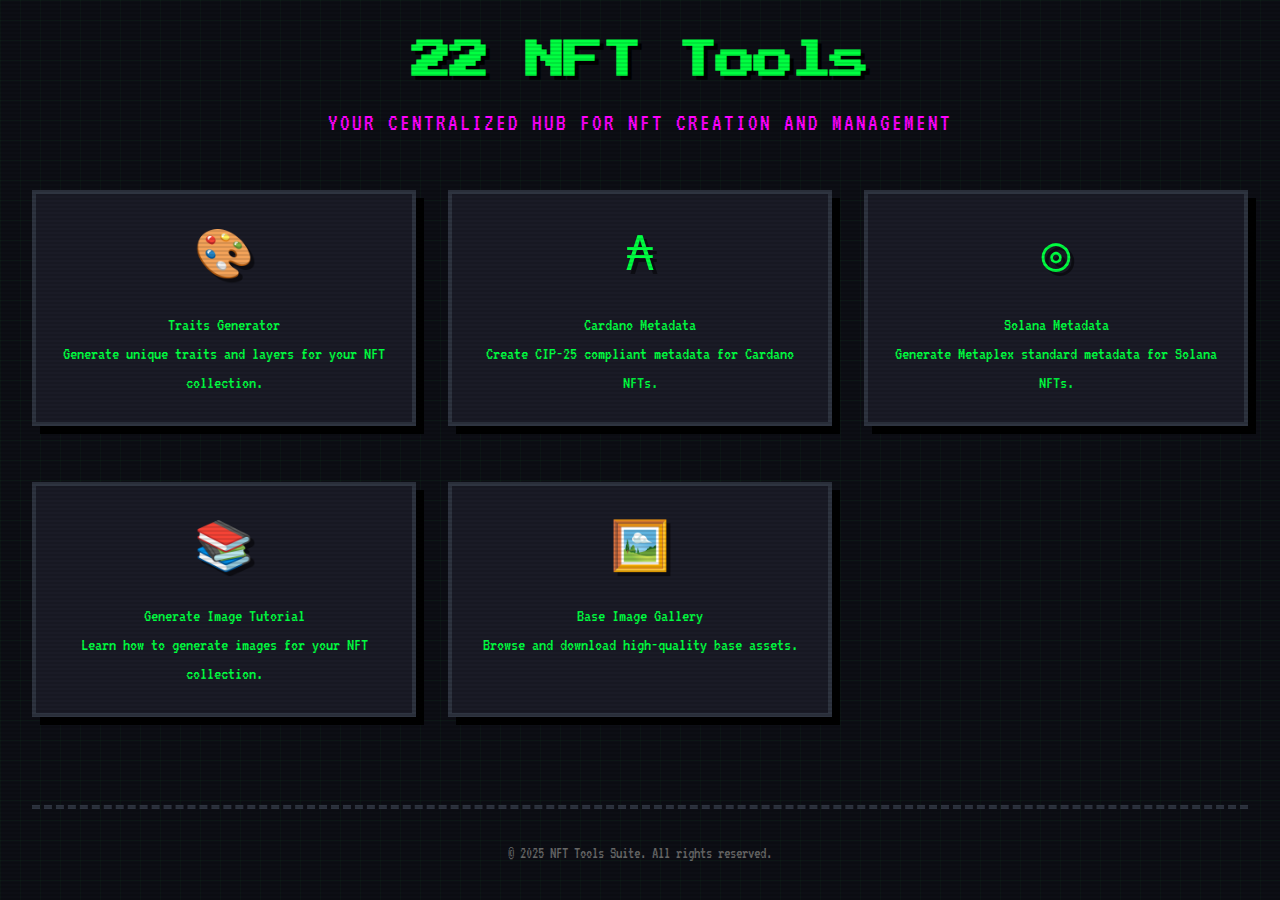
<file: index.html>
<!DOCTYPE html>
<html lang="en">

<head>
    <meta charset="UTF-8">
    <meta name="viewport" content="width=device-width, initial-scale=1.0">
    <title>NFT Tools Hub</title>
    <link rel="stylesheet" href="home.css">
    <link rel="preconnect" href="https://fonts.googleapis.com">
    <link rel="preconnect" href="https://fonts.gstatic.com" crossorigin>
    <link href="https://fonts.googleapis.com/css2?family=Press+Start+2P&family=VT323&display=swap" rel="stylesheet">
</head>

<body>
    <div class="scanlines"></div>
    <div class="container">
        <h1>22 NFT Tools</h1>
        <p class="subtitle">Your centralized hub for NFT creation and management</p>

        <div class="tools-grid">
            <a href="traitsgenerator/index.html" class="tool-card">
                <div class="tool-icon">🎨</div>
                <div class="tool-title">Traits Generator</div>
                <div class="tool-desc">Generate unique traits and layers for your NFT collection.</div>
            </a>

            <a href="metadatagenerator/Cardano/index.html" class="tool-card">
                <div class="tool-icon">₳</div>
                <div class="tool-title">Cardano Metadata</div>
                <div class="tool-desc">Create CIP-25 compliant metadata for Cardano NFTs.</div>
            </a>

            <a href="metadatagenerator/Solana/index.html" class="tool-card">
                <div class="tool-icon">◎</div>
                <div class="tool-title">Solana Metadata</div>
                <div class="tool-desc">Generate Metaplex standard metadata for Solana NFTs.</div>
            </a>

            <a href="generate_image_tutorial.html" class="tool-card">
                <div class="tool-icon">📚</div>
                <div class="tool-title">Generate Image Tutorial</div>
                <div class="tool-desc">Learn how to generate images for your NFT collection.</div>
            </a>

            <a href="baseimage/index.html" class="tool-card">
                <div class="tool-icon">🖼️</div>
                <div class="tool-title">Base Image Gallery</div>
                <div class="tool-desc">Browse and download high-quality base assets.</div>
            </a>
        </div>

        <footer>
            &copy; 2025 NFT Tools Suite. All rights reserved.
        </footer>
    </div>
</body>

</html>
</file>
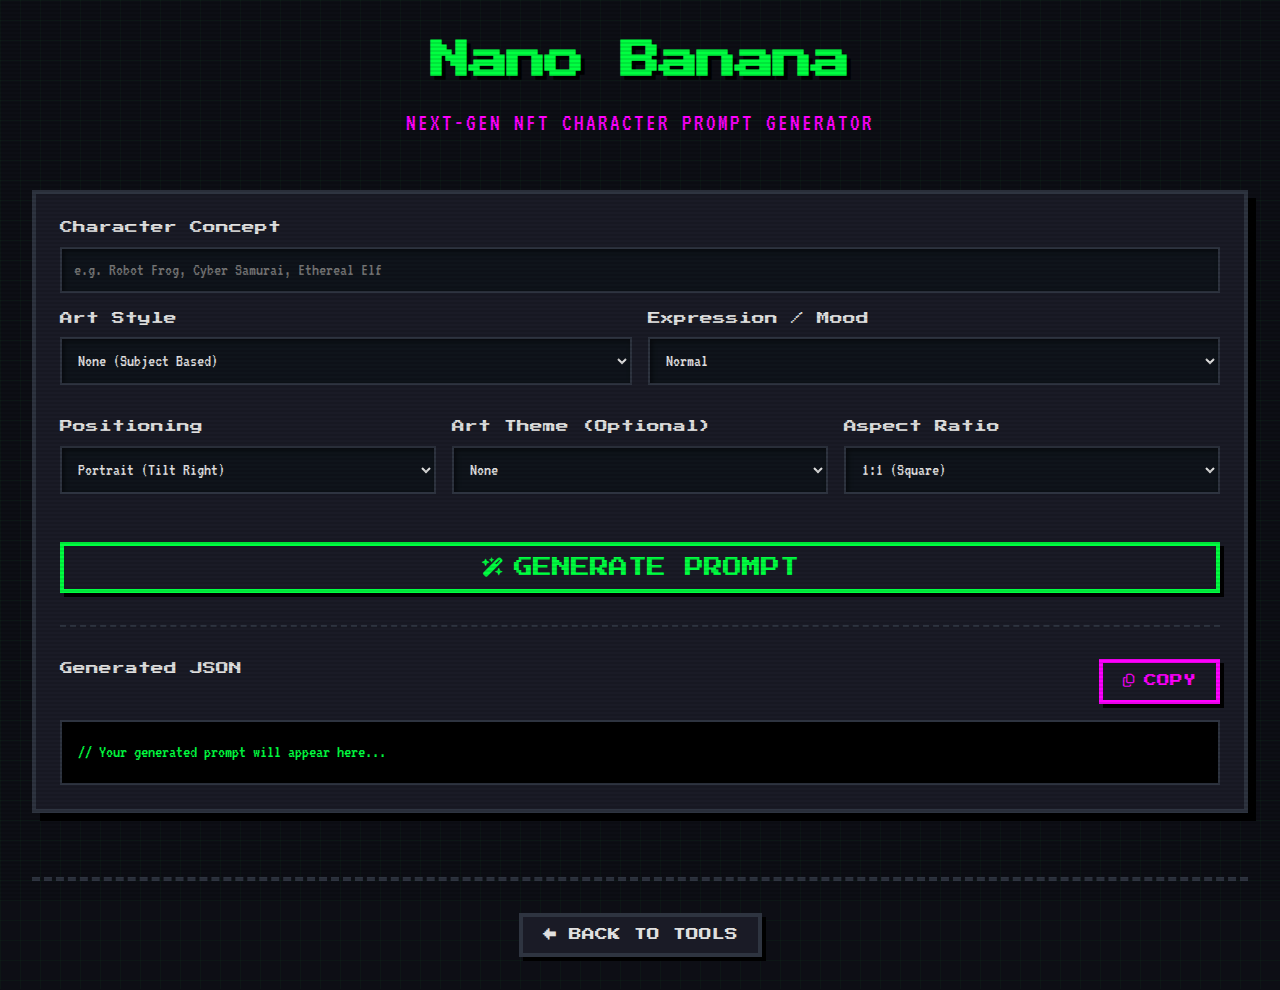
<file: baseprompt/index.html>
<!DOCTYPE html>
<html lang="en">

<head>
    <meta charset="UTF-8">
    <meta name="viewport" content="width=device-width, initial-scale=1.0">
    <title>Nano Banana | NFT Prompt Generator</title>
    <!-- Google Fonts -->
    <link rel="preconnect" href="https://fonts.googleapis.com">
    <link rel="preconnect" href="https://fonts.gstatic.com" crossorigin>
    <link href="https://fonts.googleapis.com/css2?family=Press+Start+2P&family=VT323&display=swap" rel="stylesheet">
    <!-- Font Awesome -->
    <link rel="stylesheet" href="https://cdnjs.cloudflare.com/ajax/libs/font-awesome/6.4.0/css/all.min.css">
    <link rel="stylesheet" href="../home.css">
</head>

<body>
    <div class="scanlines"></div>

    <main class="container">
        <header style="text-align: center; margin-bottom: 2rem;">
            <h1>Nano Banana</h1>
            <p class="subtitle">Next-Gen NFT Character Prompt Generator</p>
        </header>

        <div class="card">
            <div class="input-section">
                <div class="form-group">
                    <label for="character">Character Concept</label>
                    <input type="text" id="character" placeholder="e.g. Robot Frog, Cyber Samurai, Ethereal Elf"
                        autocomplete="off">
                </div>

                <div class="panels" style="grid-template-columns: 1fr 1fr; gap: 1rem; display: grid;">
                    <div class="form-group">
                        <label for="artStyle">Art Style</label>
                        <select id="artStyle">
                            <option value="none">None (Subject Based)</option>
                            <option value="90s-anime">90s Anime Aesthetic</option>
                            <option value="cyberpunk">Cyberpunk Realism</option>
                            <option value="synthwave">Synthwave Retro</option>
                            <option value="pixel-8bit">8-Bit Pixel Art</option>
                            <option value="pixel-16bit">16-Bit Pixel Art</option>
                            <option value="pixel-32bit">32-Bit Pixel Art</option>
                            <option value="kids-drawing">Kids Drawing</option>
                            <option value="3d-render">3D Clay Render</option>
                            <option value="oil-painting">Classical Oil Painting</option>
                            <option value="vaporwave">Vaporwave Glitch</option>
                            <option value="graffiti">Graffiti / Street Art</option>
                            <option value="watercolor">Watercolor</option>
                            <option value="low-poly">Low Poly 3D</option>
                            <option value="sticker">Sticker Art</option>
                            <option value="flat-vector">Flat Vector Illustration</option>
                            <option value="psychedelic">Psychedelic / Trippy</option>
                            <option value="ukiyo-e">Ukiyo-e Woodblock</option>
                            <option value="gothic">Gothic Dark Fantasy</option>
                            <option value="pop-art">Pop Art</option>
                            <option value="chibi">Chibi / Kawaii</option>
                            <option value="sketch">Rough Pencil Sketch</option>
                            <option value="noir">Film Noir</option>
                        </select>
                    </div>

                    <div class="form-group">
                        <label for="mood">Expression / Mood</label>
                        <select id="mood">
                            <option value="normal" selected>Normal</option>
                            <option value="confident and badass">Confident & Badass</option>
                            <option value="stoic and serious">Stoic & Serious</option>
                            <option value="happy and energetic">Happy & Energetic</option>
                            <option value="mysterious and shadowed">Mysterious & Shadowed</option>
                            <option value="angry and fierce">Angry & Fierce</option>
                            <option value="melancholic and sad">Melancholic</option>
                            <option value="crazy and chaotic">Chaotic & Crazy</option>
                        </select>
                    </div>
                </div>

                <div class="panels"
                    style="grid-template-columns: 1fr 1fr 1fr; gap: 1rem; display: grid; margin-top: 1rem;">
                    <div class="form-group">
                        <label for="positioning">Positioning</label>
                        <select id="positioning">
                            <option value="portrait slightly tilt to the right">Portrait (Tilt Right)</option>
                            <option value="portrait slightly tilt to the left">Portrait (Tilt Left)</option>
                            <option value="straight front portrait">Straight Front</option>
                            <option value="full body dynamic pose">Full Body Dynamic</option>
                            <option value="close up face">Extreme Close-Up</option>
                        </select>
                    </div>

                    <div class="form-group">
                        <label for="artTheme">Art Theme (Optional)</label>
                        <select id="artTheme">
                            <option value="none">None</option>
                            <option value="doodle">Doodle</option>
                            <option value="zentangle">Zentangle</option>
                            <option value="mandala">Mandala</option>
                            <option value="scribble">Scribble Art</option>
                            <option value="line-drawing">Line Drawing</option>
                        </select>
                    </div>

                    <div class="form-group">
                        <label for="aspectRatio">Aspect Ratio</label>
                        <select id="aspectRatio">
                            <option value="1:1">1:1 (Square)</option>
                            <option value="2:3">2:3 (Portrait)</option>
                            <option value="3:2">3:2 (Landscape)</option>
                            <option value="16:9">16:9 (Wide)</option>
                        </select>
                    </div>
                </div>

                <button id="generateBtn" class="generate-btn" style="width: 100%; margin-top: 2rem; font-size: 1.2rem;">
                    <i class="fa-solid fa-wand-magic-sparkles"></i> Generate Prompt
                </button>
            </div>

            <div class="output-section"
                style="margin-top: 2rem; border-top: 2px dashed var(--border-color); padding-top: 2rem;">
                <div class="output-header" style="display: flex; justify-content: space-between; margin-bottom: 1rem;">
                    <label>Generated JSON</label>
                    <button id="copyBtn" class="btn-secondary" aria-label="Copy to Clipboard">
                        <i class="fa-regular fa-copy"></i> Copy
                    </button>
                </div>
                <div class="code-block-wrapper"
                    style="background: #000; border: 2px solid var(--border-color); padding: 1rem;">
                    <pre><code id="jsonOutput" style="color: var(--accent-color); font-family: 'VT323', monospace;">// Your generated prompt will appear here...</code></pre>
                </div>
            </div>
        </div>

        <footer>
            <a href="../index.html" class="back-btn">&larr; Back to Tools</a>
        </footer>
    </main>

    <script src="script.js"></script>
</body>

</html>
</file>
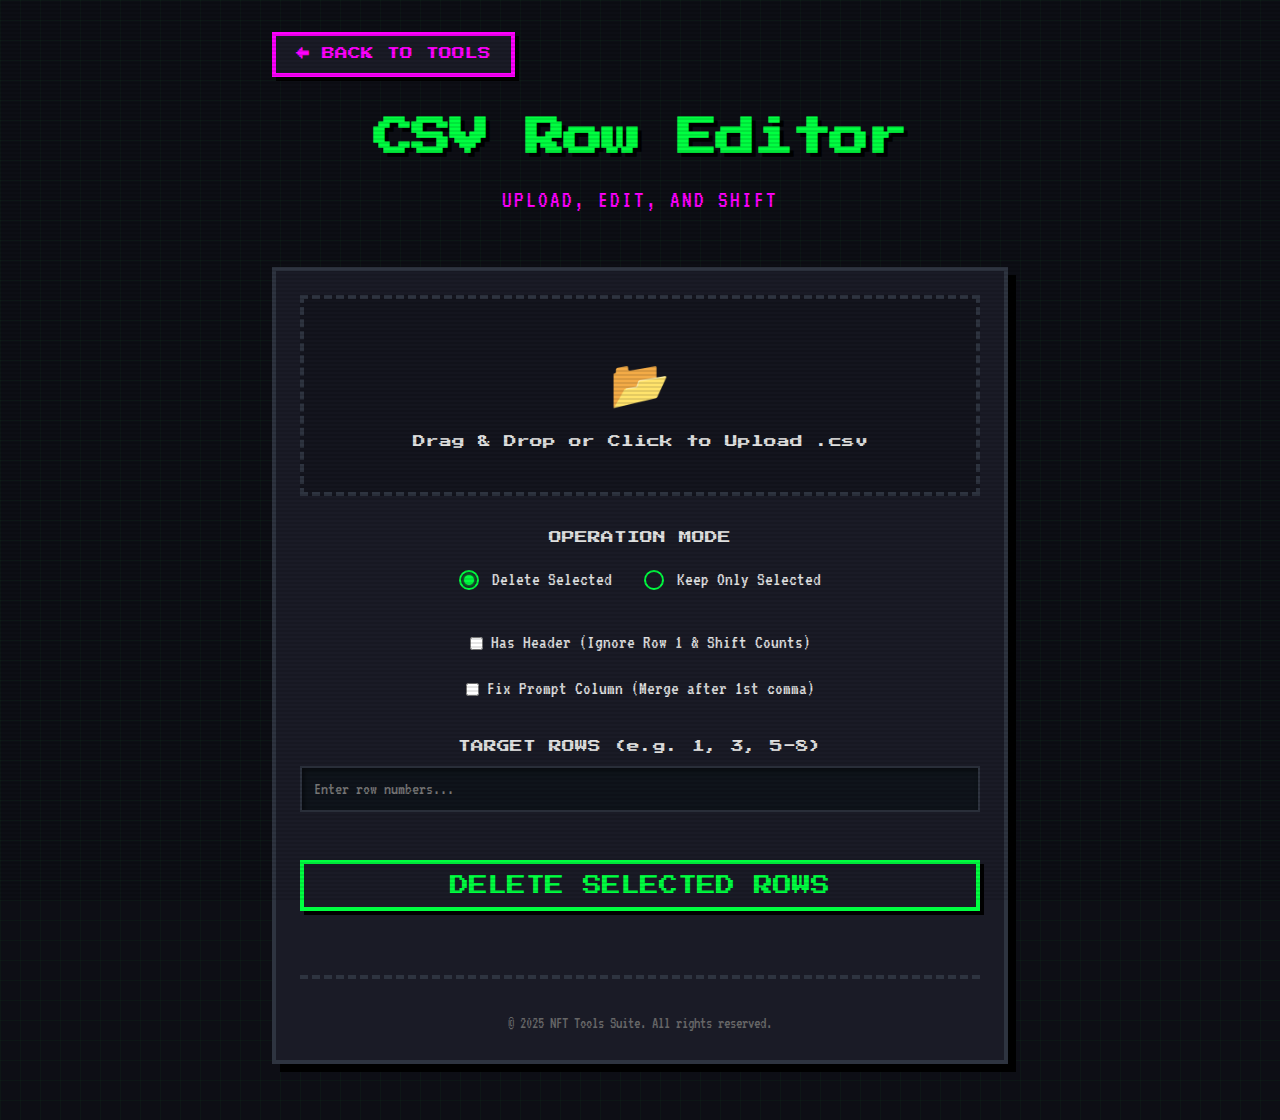
<file: csvdeleter/index.html>
<!DOCTYPE html>
<html lang="en">

<head>
    <meta charset="UTF-8">
    <meta name="viewport" content="width=device-width, initial-scale=1.0">
    <title>CSV Row Deleter Tool</title>
    <link rel="stylesheet" href="../home.css">
    <link rel="preconnect" href="https://fonts.googleapis.com">
    <link rel="preconnect" href="https://fonts.gstatic.com" crossorigin>
    <link href="https://fonts.googleapis.com/css2?family=Press+Start+2P&family=VT323&display=swap" rel="stylesheet">
    <style>
        /* Tool-specific overrides/additions to match theme */
        .tool-container {
            max-width: 800px;
            margin: 0 auto;
        }

        .upload-area {
            border: 4px dashed var(--border-color);
            padding: 40px;
            text-align: center;
            cursor: pointer;
            background: rgba(0, 0, 0, 0.2);
            transition: all 0.2s;
            margin-bottom: 2rem;
        }

        .upload-area:hover,
        .upload-area.dragover {
            border-color: var(--accent-color);
            background: rgba(0, 255, 65, 0.05);
            box-shadow: 0 0 15px rgba(0, 255, 65, 0.1);
        }

        .radio-group {
            display: flex;
            gap: 2rem;
            margin-bottom: 1.5rem;
            justify-content: center;
        }

        .radio-label {
            display: flex;
            align-items: center;
            gap: 0.5rem;
            cursor: pointer;
            font-family: var(--font-body);
            font-size: 1.2rem;
        }

        .radio-label input[type="radio"] {
            appearance: none;
            width: 20px;
            height: 20px;
            border: 2px solid var(--accent-color);
            border-radius: 50%;
            margin-right: 5px;
            position: relative;
            cursor: pointer;
        }

        .radio-label input[type="radio"]:checked::after {
            content: '';
            position: absolute;
            top: 50%;
            left: 50%;
            transform: translate(-50%, -50%);
            width: 10px;
            height: 10px;
            background: var(--accent-color);
            border-radius: 50%;
            box-shadow: 0 0 5px var(--accent-color);
        }

        .error-message {
            color: #ff0055;
            font-family: var(--font-heading);
            font-size: 0.8rem;
            margin-top: 1rem;
            text-align: center;
            text-shadow: 2px 2px 0px #000;
        }

        /* Preview Area Specifics */
        textarea#csvPreview {
            font-family: 'VT323', monospace;
            background: #000;
            color: var(--accent-color);
            border: 2px solid var(--border-color);
            padding: 1rem;
            height: 300px;
            width: 100%;
            font-size: 1.1rem;
            line-height: 1.4;
        }
    </style>
</head>

<body>
    <div class="scanlines"></div>
    <div class="container tool-container">
        <div class="back-link" style="margin-bottom: 2rem;">
            <a href="../index.html" class="btn-secondary">← Back to Tools</a>
        </div>

        <header style="text-align: center; margin-bottom: 3rem;">
            <h1>CSV Row Editor</h1>
            <p class="subtitle">Upload, Edit, and Shift</p>
        </header>

        <div class="card">
            <!-- Upload Section -->
            <div class="input-group">
                <label for="csvFileInput" class="upload-area" id="dropArea">
                    <div style="font-size: 3rem; margin-bottom: 1rem;">📂</div>
                    <span class="file-msg">Drag & Drop or Click to Upload .csv</span>
                    <input type="file" id="csvFileInput" accept=".csv" hidden>
                </label>
            </div>

            <!-- Mode Selection -->
            <div class="input-group mode-selector" style="text-align: center;">
                <label style="margin-bottom: 1rem; display: block;">OPERATION MODE</label>
                <div class="radio-group">
                    <label class="radio-label">
                        <input type="radio" name="deleteMode" value="delete" checked>
                        <span>Delete Selected</span>
                    </label>
                    <label class="radio-label">
                        <input type="radio" name="deleteMode" value="keep">
                        <span>Keep Only Selected</span>
                    </label>
                </div>
                <!-- Options -->
                <div class="input-group" style="text-align: center; margin-bottom: 2rem;">
                    <label class="radio-label" style="justify-content: center; margin-bottom: 1rem;">
                        <input type="checkbox" id="ignoreHeaderCheckbox">
                        <span>Has Header (Ignore Row 1 & Shift Counts)</span>
                    </label>
                    <label class="radio-label" style="justify-content: center;">
                        <input type="checkbox" id="fixPromptCheckbox">
                        <span>Fix Prompt Column (Merge after 1st comma)</span>
                    </label>
                </div>

                <!-- Row Input -->

                <!-- Row Input -->
                <div class="input-group row-selector">
                    <label for="rowNumberInput">TARGET ROWS (e.g. 1, 3, 5-8)</label>
                    <input type="text" id="rowNumberInput" placeholder="Enter row numbers...">
                </div>

                <!-- Action Button -->
                <div class="actions" style="text-align: center; margin-top: 2rem;">
                    <button id="deleteBtn" class="btn-primary" style="width: 100%; font-size: 1.2rem;">
                        PROCESS CSV
                    </button>
                </div>

                <div id="errorMsg" class="error-message" style="display: none;"></div>
            </div>

            <!-- Preview Section -->
            <div class="preview-section" id="previewSection" style="display: none; margin-top: 2rem;">
                <div class="card">
                    <div class="preview-header"
                        style="display: flex; justify-content: space-between; align-items: center; margin-bottom: 1rem;">
                        <h2>Preview Result</h2>
                        <button id="downloadBtn" class="btn-success">Download CSV</button>
                    </div>
                    <textarea id="csvPreview" readonly></textarea>
                </div>
            </div>

            <footer>
                &copy; 2025 NFT Tools Suite. All rights reserved.
            </footer>
        </div>

        <script src="script.js"></script>
</body>

</html>
</file>
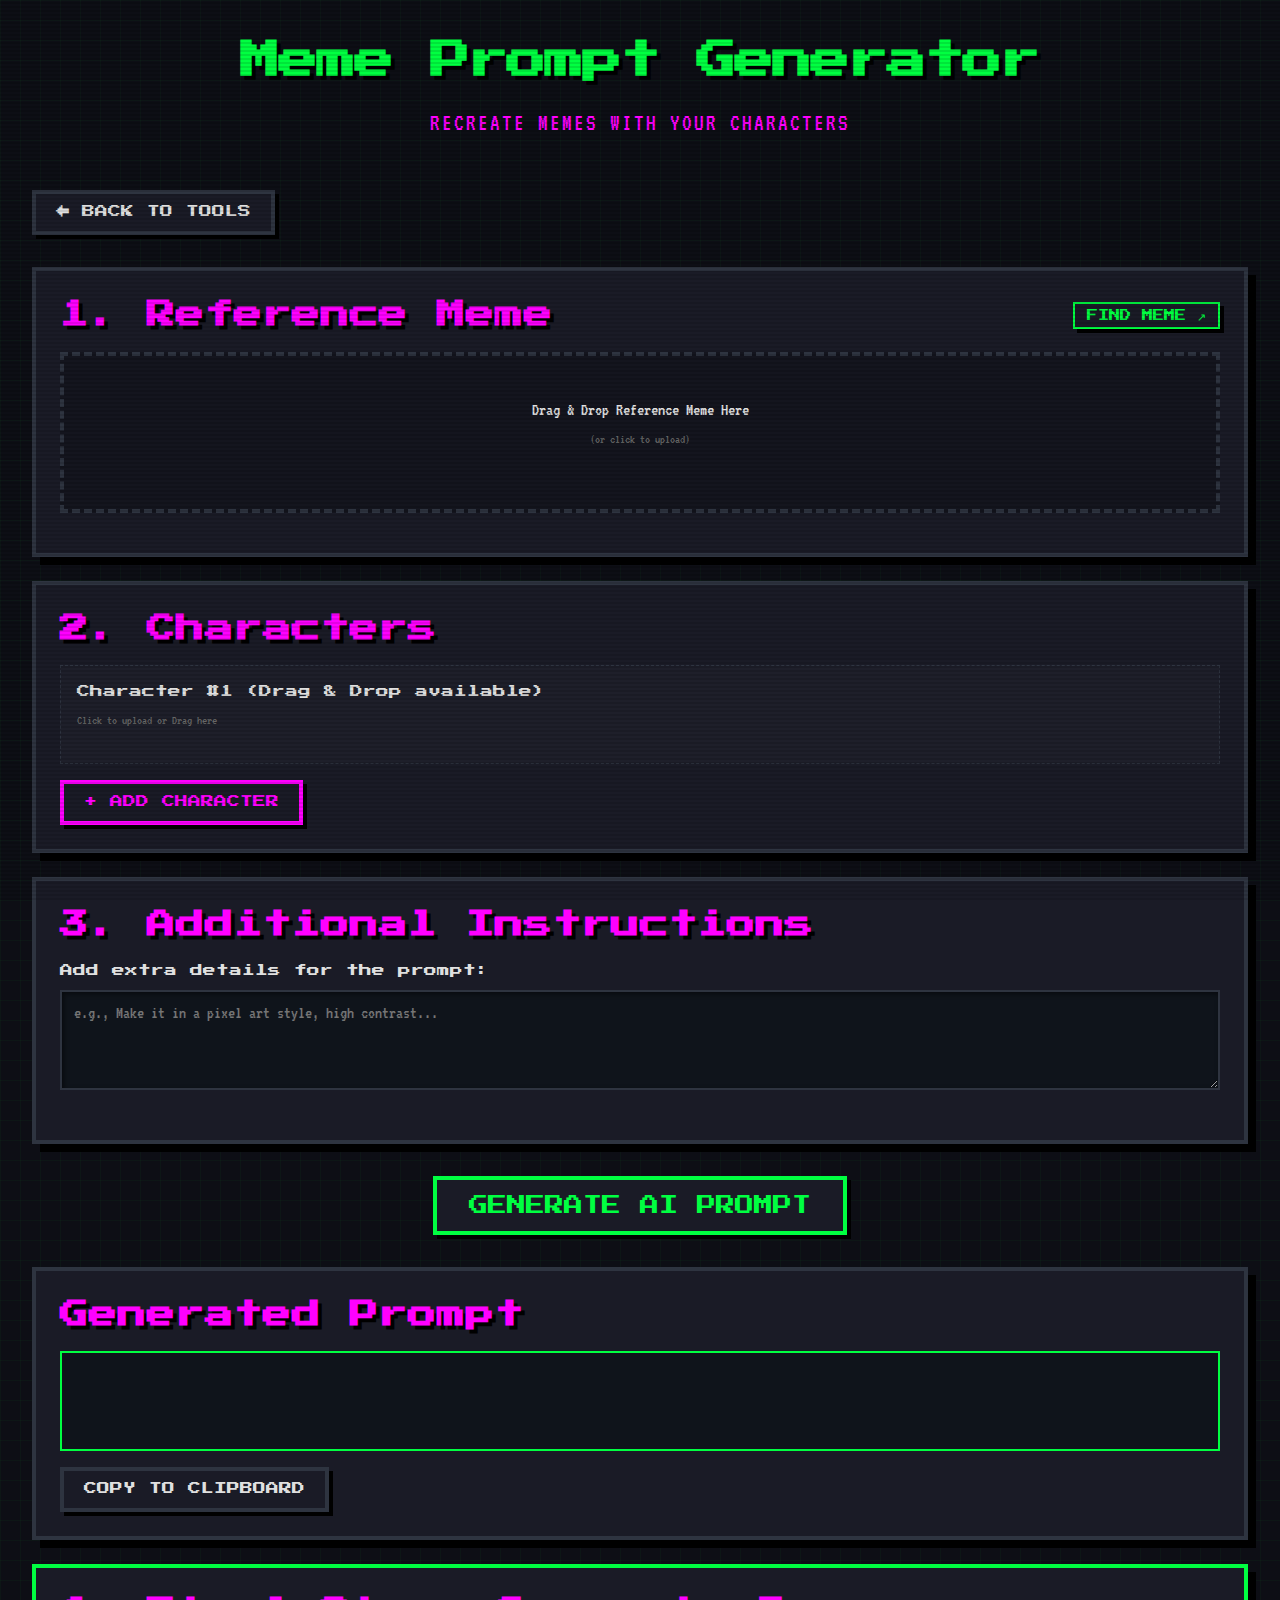
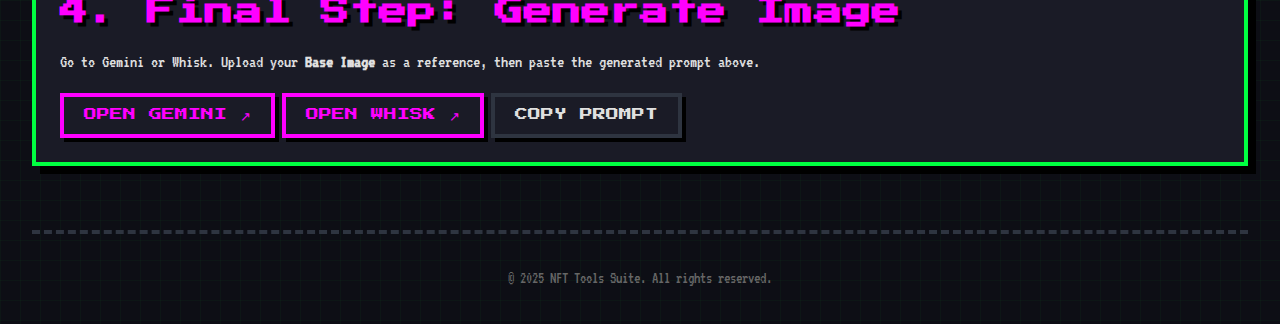
<file: memeimagegenerator/index.html>
<!DOCTYPE html>
<html lang="en">

<head>
    <meta charset="UTF-8">
    <meta name="viewport" content="width=device-width, initial-scale=1.0">
    <title>Meme Prompt Generator - NFT Tools</title>
    <link rel="stylesheet" href="../home.css">
    <link rel="preconnect" href="https://fonts.googleapis.com">
    <link rel="preconnect" href="https://fonts.gstatic.com" crossorigin>
    <link href="https://fonts.googleapis.com/css2?family=Press+Start+2P&family=VT323&display=swap" rel="stylesheet">
    <style>
        .preview-container {
            margin-top: 1rem;
            display: flex;
            flex-wrap: wrap;
            gap: 1rem;
        }

        .preview-box {
            position: relative;
            width: 150px;
            height: 150px;
            border: 2px dashed var(--border-color);
            display: flex;
            align-items: center;
            justify-content: center;
            overflow: hidden;
            background: rgba(0, 0, 0, 0.3);
        }

        .preview-box img {
            max-width: 100%;
            max-height: 100%;
            object-fit: cover;
        }

        .preview-label {
            position: absolute;
            bottom: 0;
            left: 0;
            right: 0;
            background: rgba(0, 0, 0, 0.7);
            color: #fff;
            font-size: 0.7rem;
            padding: 2px;
            text-align: center;
        }

        /* Drag & Drop Styles */
        .upload-area {
            transition: all 0.2s ease;
        }

        .upload-area.drag-over {
            border-color: var(--accent-color);
            background: rgba(0, 255, 65, 0.1);
            transform: scale(1.02);
        }

        .char-input-group {
            margin-bottom: 1rem;
            padding: 1rem;
            border: 1px dashed var(--border-color);
            /* Dashed to imply drop zone */
            background: rgba(255, 255, 255, 0.02);
            position: relative;
            transition: all 0.2s ease;
        }

        .char-input-group.drag-over {
            border-color: var(--secondary-accent);
            background: rgba(255, 0, 255, 0.1);
        }

        .remove-char-btn {
            position: absolute;
            top: 5px;
            right: 5px;
            background: #ff0055;
            color: white;
            border: none;
            cursor: pointer;
            font-size: 0.8rem;
            padding: 2px 6px;
            font-family: var(--font-heading);
            z-index: 10;
        }

        .d-none {
            display: none;
        }

        .result-area {
            background-color: var(--input-bg);
            border: 2px solid var(--accent-color);
            color: var(--accent-color);
            font-family: monospace;
            padding: 1rem;
            min-height: 100px;
            margin-top: 1rem;
            white-space: pre-wrap;
            word-break: break-all;
        }
    </style>
</head>

<body>
    <div class="scanlines"></div>
    <div class="container">
        <h1>Meme Prompt Generator</h1>
        <p class="subtitle">Recreate memes with your characters</p>
        <a href="../index.html" class="back-btn" style="margin-bottom: 2rem;">&larr; Back to Tools</a>

        <div class="card">
            <div style="display: flex; justify-content: space-between; align-items: center; margin-bottom: 1rem;">
                <h2 style="margin-bottom: 0;">1. Reference Meme</h2>
                <a href="https://imgflip.com/memetemplates" target="_blank" class="mini-btn"
                    style="text-decoration: none; font-size: 0.7rem; padding: 6px 12px; border: 2px solid var(--accent-color); color: var(--accent-color);">
                    Find Meme ↗
                </a>
            </div>

            <div class="upload-area" id="meme-drop-zone">
                <p>Drag & Drop Reference Meme Here<br><span style="font-size: 0.8rem; color: #666;">(or click to
                        upload)</span></p>
                <input type="file" id="meme-input" accept="image/*" class="d-none">
            </div>
            <div id="meme-preview" class="preview-container"></div>
        </div>

        <div class="card">
            <h2>2. Characters</h2>
            <div id="char-container">
                <!-- Character inputs will be added here -->
            </div>
            <button id="add-char-btn" class="btn-secondary">+ Add Character</button>
        </div>

        <div class="card">
            <h2>3. Additional Instructions</h2>
            <label for="additional-prompt">Add extra details for the prompt:</label>
            <textarea id="additional-prompt" rows="4"
                placeholder="e.g., Make it in a pixel art style, high contrast..."></textarea>
        </div>

        <!-- Settings Hidden -->

        <div class="center-actions" style="text-align: center; margin: 2rem 0;">
            <button id="generate-btn" class="btn-primary" style="font-size: 1.2rem; padding: 1rem 2rem;">
                <span id="btn-text">Generate AI Prompt</span>
                <span id="btn-loader" class="d-none">⏳ Processing...</span>
            </button>
        </div>

        <div class="card" id="result-section">
            <h2>Generated Prompt</h2>
            <div id="output-prompt" class="result-area"></div>
            <button id="copy-btn" class="btn-success" style="margin-top: 1rem;">Copy to Clipboard</button>
        </div>

        <!-- Final Step Section -->
        <div class="card" style="border-color: var(--accent-color);">
            <h2>4. Final Step: Generate Image</h2>
            <p>Go to Gemini or Whisk. Upload your <strong>Base Image</strong> as a reference, then paste the generated
                prompt above.</p>

            <div class="center-actions" style="justify-content: flex-start; gap: 1rem; margin-top: 1rem;">
                <a href="https://gemini.google.com/" target="_blank" class="btn-secondary"
                    style="text-decoration: none;">
                    Open Gemini ↗
                </a>
                <a href="https://labs.google/fx/tools/whisk" target="_blank" class="btn-secondary"
                    style="text-decoration: none;">
                    Open Whisk ↗
                </a>
                <button id="copy-btn-2" class="btn-success">Copy Prompt</button>
            </div>
        </div>

        <footer>
            &copy; 2025 NFT Tools Suite. All rights reserved.
        </footer>
    </div>

    <script>
        // DOM Elements
        const memeInput = document.getElementById('meme-input');
        const memeDropZone = document.getElementById('meme-drop-zone');
        const memePreview = document.getElementById('meme-preview');
        const charContainer = document.getElementById('char-container');
        const addCharBtn = document.getElementById('add-char-btn');
        const generateBtn = document.getElementById('generate-btn');
        const btnText = document.getElementById('btn-text');
        const btnLoader = document.getElementById('btn-loader');
        const outputPrompt = document.getElementById('output-prompt');
        const copyBtn = document.getElementById('copy-btn');
        const copyBtn2 = document.getElementById('copy-btn-2');
        const additionalPrompt = document.getElementById('additional-prompt');

        // Configuration
        const API_KEY = "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";
        const MODEL_ID = "google/gemini-3-pro-preview";

        let memeFile = null;
        let charFiles = [];

        // Helper: Setup Drag & Drop
        function setupDragDrop(element, onDropCallback) {
            ['dragenter', 'dragover', 'dragleave', 'drop'].forEach(eventName => {
                element.addEventListener(eventName, preventDefaults, false);
            });

            function preventDefaults(e) {
                e.preventDefault();
                e.stopPropagation();
            }

            ['dragenter', 'dragover'].forEach(eventName => {
                element.addEventListener(eventName, () => element.classList.add('drag-over'), false);
            });

            ['dragleave', 'drop'].forEach(eventName => {
                element.addEventListener(eventName, () => element.classList.remove('drag-over'), false);
            });

            element.addEventListener('drop', (e) => {
                const dt = e.dataTransfer;
                const files = dt.files;
                if (files.length > 0) {
                    onDropCallback(files[0]);
                }
            }, false);
        }

        // Apply D&D to Meme Zone
        setupDragDrop(memeDropZone, (file) => {
            memeFile = file;
            showPreview(memeFile, memePreview);
        });

        // Helper: Create Character Input Group
        function createCharInput(index) {
            const div = document.createElement('div');
            div.className = 'char-input-group';
            div.dataset.index = index;

            // Notice: added onclick to trigger hidden input
            div.innerHTML = `
                <label>Character #${index + 1} (Drag & Drop available)</label>
                ${index > 0 ? `<button class="remove-char-btn" onclick="removeChar(event, ${index})">X</button>` : ''}
                <div class="drop-target" style="height: 100%; width: 100%;">
                    <input type="file" id="char-input-${index}" onchange="handleCharFile(this, ${index})" accept="image/*" class="d-none">
                    <p style="margin:0; font-size: 0.8rem; color: #666; pointer-events: none;">Click to upload or Drag here</p>
                    <div class="preview-container" id="char-preview-${index}"></div>
                </div>
            `;

            // Click anywhere to open file dialog
            div.addEventListener('click', (e) => {
                if (e.target.tagName !== 'BUTTON') {
                    document.getElementById(`char-input-${index}`).click();
                }
            });

            // Setup D&D for this specific char slot
            setupDragDrop(div, (file) => {
                // Update internal array
                charFiles[index] = file;
                // Show preview
                showPreview(file, document.getElementById(`char-preview-${index}`));
            });

            return div;
        }

        // Initialize with one character input
        function renderCharInputs() {
            charContainer.innerHTML = '';
            // Ensure at least one slot exists
            if (charFiles.length === 0) charFiles.push(null);

            charFiles.forEach((file, index) => {
                const group = createCharInput(index);
                charContainer.appendChild(group);

                // Re-attach preview if file exists
                if (file) {
                    showPreview(file, document.getElementById(`char-preview-${index}`));
                }
            });
        }

        // Meme Upload Logic (Click)
        memeDropZone.addEventListener('click', () => memeInput.click());
        memeInput.addEventListener('change', (e) => {
            if (e.target.files[0]) {
                memeFile = e.target.files[0];
                showPreview(memeFile, memePreview);
            }
        });

        // Character Upload Logic (File Change)
        window.handleCharFile = (input, index) => {
            if (input.files[0]) {
                charFiles[index] = input.files[0];
                showPreview(input.files[0], document.getElementById(`char-preview-${index}`));
            }
        };

        window.removeChar = (e, index) => {
            e.stopPropagation(); // Stop bubble to prevent file dialog from opening
            charFiles.splice(index, 1);
            renderCharInputs();
        };

        addCharBtn.addEventListener('click', () => {
            charFiles.push(null);
            renderCharInputs();
        });

        // Preview Helper
        function showPreview(file, container) {
            container.innerHTML = '';
            const reader = new FileReader();
            reader.onload = (e) => {
                const box = document.createElement('div');
                box.className = 'preview-box';
                box.innerHTML = `
                    <img src="${e.target.result}" alt="Preview">
                    <div class="preview-label">${file.name}</div>
                `;
                container.appendChild(box);
            };
            reader.readAsDataURL(file);
        }

        // Convert File to Base64
        function fileToBase64(file) {
            return new Promise((resolve, reject) => {
                const reader = new FileReader();
                reader.readAsDataURL(file);
                reader.onload = () => resolve(reader.result);
                reader.onerror = error => reject(error);
            });
        }

        // Set Loading State
        function setLoading(isLoading) {
            generateBtn.disabled = isLoading;
            if (isLoading) {
                btnText.classList.add('d-none');
                btnLoader.classList.remove('d-none');
            } else {
                btnText.classList.remove('d-none');
                btnLoader.classList.add('d-none');
            }
        }

        // Generate Prompt via AI
        generateBtn.addEventListener('click', async () => {
            if (!memeFile) {
                alert('Please upload a Reference Meme image.');
                return;
            }

            const activeChars = charFiles.filter(f => f !== null);
            if (activeChars.length === 0) {
                alert('Please upload at least one Character image.');
                return;
            }

            setLoading(true);
            const extraText = additionalPrompt.value.trim();
            const outputArea = outputPrompt;
            outputArea.textContent = 'Analyzing images and generating prompt...';

            try {
                // Prepare contents for API
                const content = [];

                // 1. Text Instruction
                content.push({
                    type: "text",
                    text: `You are an expert image generation prompt engineer. 
Task: Create a detailed image generation prompt.
Input 1 (First Image): REFERENCE MEME.
Input 2+ (Subsequent Images): CHARACTER REFERENCE(S).
Goal: Recreate the Reference Meme but swap the subject/character with the provided Character Reference(s).
Requirements:
- Describe the visual composition, pose, action, and background of the meme precisely.
- Replace the original meme character description with a description matching the Character Reference.
- Output ONLY the prompt string, no markdown, no conversational text.
- Additional User Instructions: "${extraText}"`
                });

                // 2. Meme Image
                const memeB64 = await fileToBase64(memeFile);
                content.push({
                    type: "image_url",
                    image_url: { url: memeB64 }
                });

                // 3. Character Images
                for (const charFile of activeChars) {
                    const charB64 = await fileToBase64(charFile);
                    content.push({
                        type: "image_url",
                        image_url: { url: charB64 }
                    });
                }

                // Call OpenRouter
                const response = await fetch("https://openrouter.ai/api/v1/chat/completions", {
                    method: "POST",
                    headers: {
                        "Authorization": `Bearer ${API_KEY}`,
                        "Content-Type": "application/json"
                    },
                    body: JSON.stringify({
                        model: MODEL_ID,
                        messages: [
                            {
                                role: "user",
                                content: content
                            }
                        ]
                    })
                });

                if (!response.ok) {
                    const errorData = await response.json();
                    throw new Error(errorData.error?.message || 'API Request Failed');
                }

                const data = await response.json();
                const aiPrompt = data.choices[0]?.message?.content || "No generated text found.";

                outputArea.textContent = aiPrompt;

            } catch (error) {
                console.error(error);
                outputArea.textContent = `Error: ${error.message}`;
                alert('Failed to generate prompt. See result area for details.');
            } finally {
                setLoading(false);
            }
        });

        // Copy Helper
        function copyTextToClipboard(btnElement) {
            const text = outputPrompt.textContent;
            if (!text) return;

            navigator.clipboard.writeText(text).then(() => {
                const originalText = btnElement.innerText;
                btnElement.innerText = 'Copied!';
                setTimeout(() => {
                    btnElement.innerText = originalText;
                }, 2000);
            });
        }

        // Copy Listeners
        copyBtn.addEventListener('click', () => copyTextToClipboard(copyBtn));
        copyBtn2.addEventListener('click', () => copyTextToClipboard(copyBtn2));

        // Init
        renderCharInputs();

    </script>
</body>

</html>
</file>
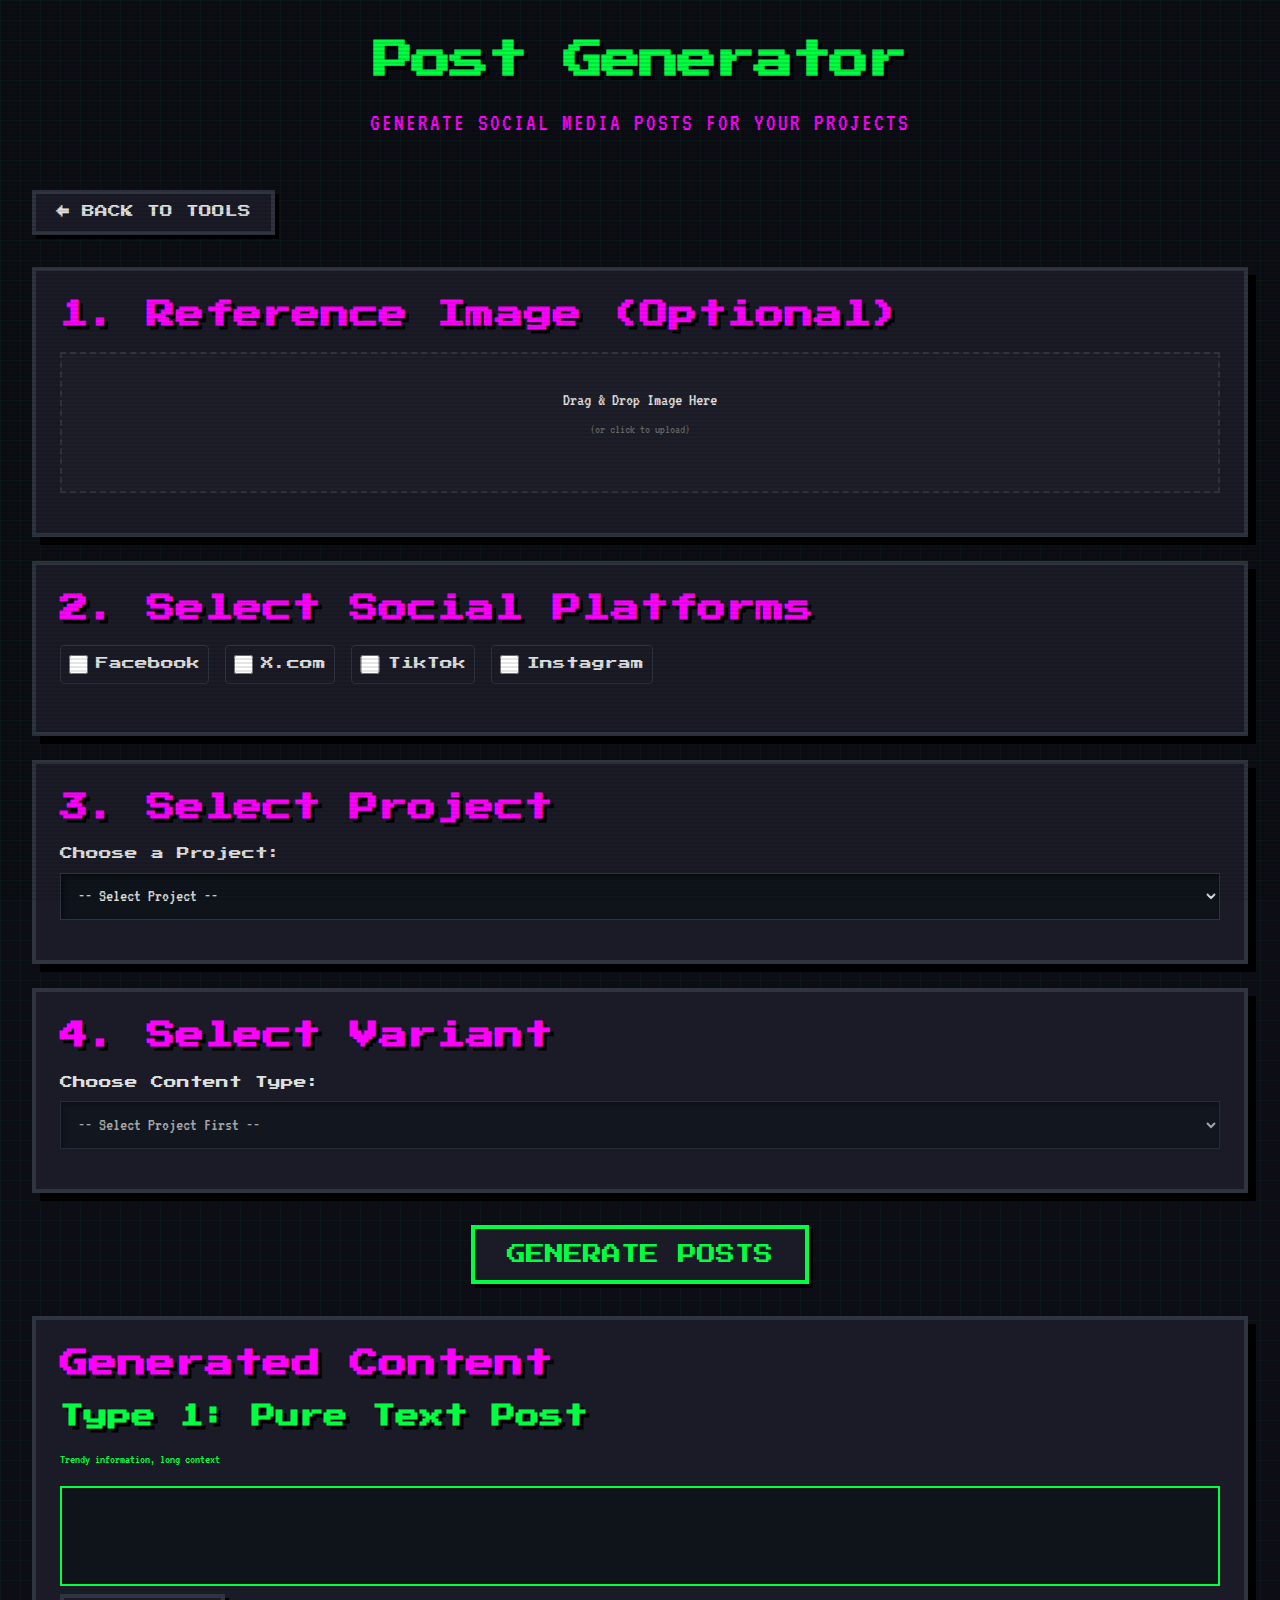
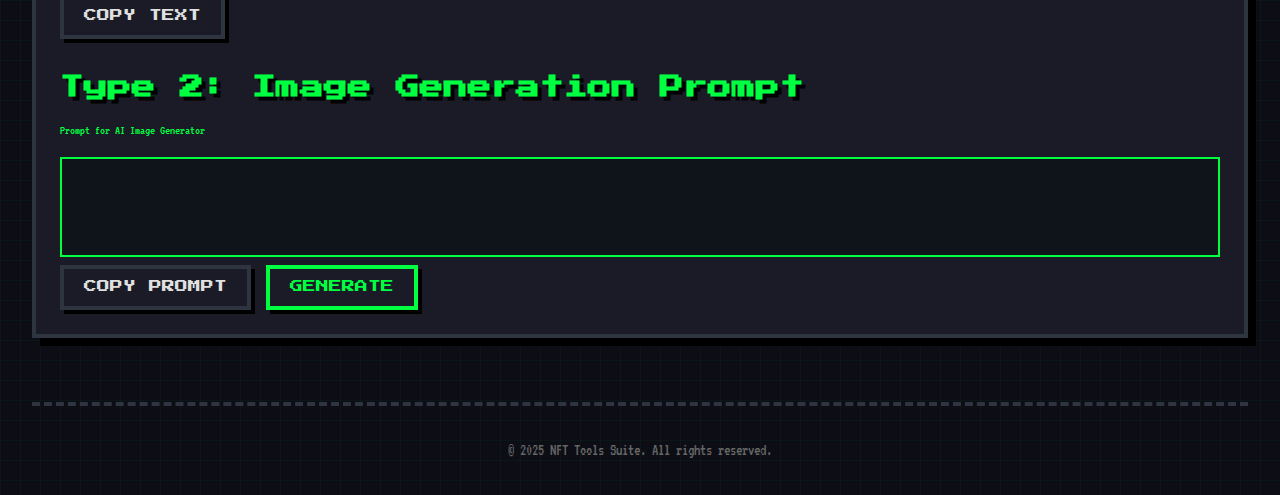
<file: postgenerator/index.html>
<!DOCTYPE html>
<html lang="en">

<head>
    <meta charset="UTF-8">
    <meta name="viewport" content="width=device-width, initial-scale=1.0">
    <title>Post Generator - NFT Tools</title>
    <link rel="stylesheet" href="../home.css">
    <link rel="preconnect" href="https://fonts.googleapis.com">
    <link rel="preconnect" href="https://fonts.gstatic.com" crossorigin>
    <link href="https://fonts.googleapis.com/css2?family=Press+Start+2P&family=VT323&display=swap" rel="stylesheet">
    <style>
        .result-area {
            background-color: var(--input-bg);
            border: 2px solid var(--accent-color);
            color: var(--text-color);
            font-family: inherit;
            padding: 1rem;
            min-height: 100px;
            margin-top: 1rem;
            white-space: pre-wrap;
            word-break: break-all;
        }

        .result-label {
            font-size: 0.8rem;
            color: var(--accent-color);
            margin-bottom: 0.5rem;
            display: block;
        }

        .checkbox-group {
            display: flex;
            gap: 1rem;
            flex-wrap: wrap;
            margin-bottom: 1rem;
        }

        .checkbox-label {
            display: flex;
            align-items: center;
            gap: 0.5rem;
            cursor: pointer;
            padding: 0.5rem;
            border: 1px solid var(--border-color);
            border-radius: 4px;
            transition: all 0.2s;
        }

        .checkbox-label:hover {
            border-color: var(--accent-color);
            background: rgba(255, 255, 255, 0.05);
        }

        .checkbox-label input[type="checkbox"] {
            accent-color: var(--accent-color);
            width: 1.2rem;
            height: 1.2rem;
        }

        select {
            width: 100%;
            padding: 0.8rem;
            background: var(--input-bg);
            border: 1px solid var(--border-color);
            color: var(--text-color);
            margin-bottom: 1rem;
            font-family: inherit;
        }

        select:focus {
            outline: none;
            border-color: var(--accent-color);
        }

        .d-none {
            display: none !important;
        }

        /* Upload & Preview Styles from Reference */
        .upload-area {
            border: 2px dashed var(--border-color);
            padding: 2rem;
            text-align: center;
            cursor: pointer;
            transition: all 0.2s ease;
            margin-bottom: 1rem;
            background: rgba(255, 255, 255, 0.02);
        }

        .upload-area:hover,
        .upload-area.drag-over {
            border-color: var(--accent-color);
            background: rgba(0, 255, 65, 0.1);
        }

        .preview-container {
            display: flex;
            justify-content: center;
        }

        .preview-box {
            position: relative;
            max-width: 200px;
            border: 1px solid var(--accent-color);
        }

        .preview-box img {
            width: 100%;
            display: block;
        }

        .remove-img-btn {
            position: absolute;
            top: -10px;
            right: -10px;
            background: #ff0055;
            color: white;
            border: none;
            border-radius: 50%;
            width: 24px;
            height: 24px;
            cursor: pointer;
            font-weight: bold;
        }
    </style>
</head>

<body>
    <div class="scanlines"></div>
    <div class="container">
        <h1>Post Generator</h1>
        <p class="subtitle">Generate Social Media Posts for your Projects</p>
        <a href="../index.html" class="back-btn" style="margin-bottom: 2rem;">&larr; Back to Tools</a>

        <div class="card">
            <h2>1. Reference Image (Optional)</h2>
            <div class="upload-area" id="image-drop-zone">
                <p>Drag & Drop Image Here<br><span style="font-size: 0.8rem; color: #666;">(or click to upload)</span>
                </p>
                <input type="file" id="image-input" accept="image/*" class="d-none">
            </div>
            <div id="image-preview" class="preview-container"></div>
        </div>

        <div class="card">
            <h2>2. Select Social Platforms</h2>
            <div class="checkbox-group">
                <label class="checkbox-label">
                    <input type="checkbox" name="social" value="Facebook"> Facebook
                </label>
                <label class="checkbox-label">
                    <input type="checkbox" name="social" value="X.com"> X.com
                </label>
                <label class="checkbox-label">
                    <input type="checkbox" name="social" value="TikTok"> TikTok
                </label>
                <label class="checkbox-label">
                    <input type="checkbox" name="social" value="Instagram"> Instagram
                </label>
            </div>
        </div>

        <div class="card">
            <h2>3. Select Project</h2>
            <label for="project-select">Choose a Project:</label>
            <select id="project-select">
                <option value="">-- Loading Projects... --</option>
            </select>

            <div id="project-info" class="d-none">
                <p><strong>Category:</strong> <span id="project-category">-</span></p>
            </div>

            <div id="custom-project-container" class="d-none" style="margin-top: 1rem;">
                <label for="custom-project-name">Date/Name of Custom Project:</label>
                <input type="text" id="custom-project-name" placeholder="e.g. MyNewCoin"
                    style="width: 100%; padding: 0.8rem; background: var(--input-bg); border: 1px solid var(--border-color); color: var(--text-color); font-family: inherit;">
            </div>
        </div>

        <div class="card">
            <h2>4. Select Variant</h2>
            <label for="variant-select">Choose Content Type:</label>
            <select id="variant-select" disabled>
                <option value="">-- Select Project First --</option>
            </select>
        </div>

        <div class="center-actions" style="text-align: center; margin: 2rem 0;">
            <button id="generate-btn" class="btn-primary" style="font-size: 1.2rem; padding: 1rem 2rem;">
                Generate Posts
            </button>
        </div>

        <div class="card" id="result-section">
            <h2>Generated Content</h2>

            <div style="margin-bottom: 2rem;">
                <h3>Type 1: Pure Text Post</h3>
                <span class="result-label">Trendy information, long context</span>
                <div id="output-text" class="result-area"></div>
                <button class="btn-success" onclick="copyToClipboard('output-text', this)"
                    style="margin-top: 0.5rem;">Copy Text</button>
            </div>

            <div>
                <h3>Type 2: Image Generation Prompt</h3>
                <span class="result-label">Prompt for AI Image Generator</span>
                <div id="output-image-prompt" class="result-area"></div>
                <button class="btn-success" onclick="copyToClipboard('output-image-prompt', this)"
                    style="margin-top: 0.5rem;">Copy Prompt</button>
                <a href="https://labs.google/fx/tools/whisk" target="_blank" class="btn-primary"
                    style="margin-top: 0.5rem; margin-left: 0.5rem; text-decoration: none;">Generate</a>
            </div>
        </div>

        <footer>
            &copy; 2025 NFT Tools Suite. All rights reserved.
        </footer>
    </div>

    <script src="projects_data.js"></script>
    <script src="script.js"></script>
</body>

</html>
</file>
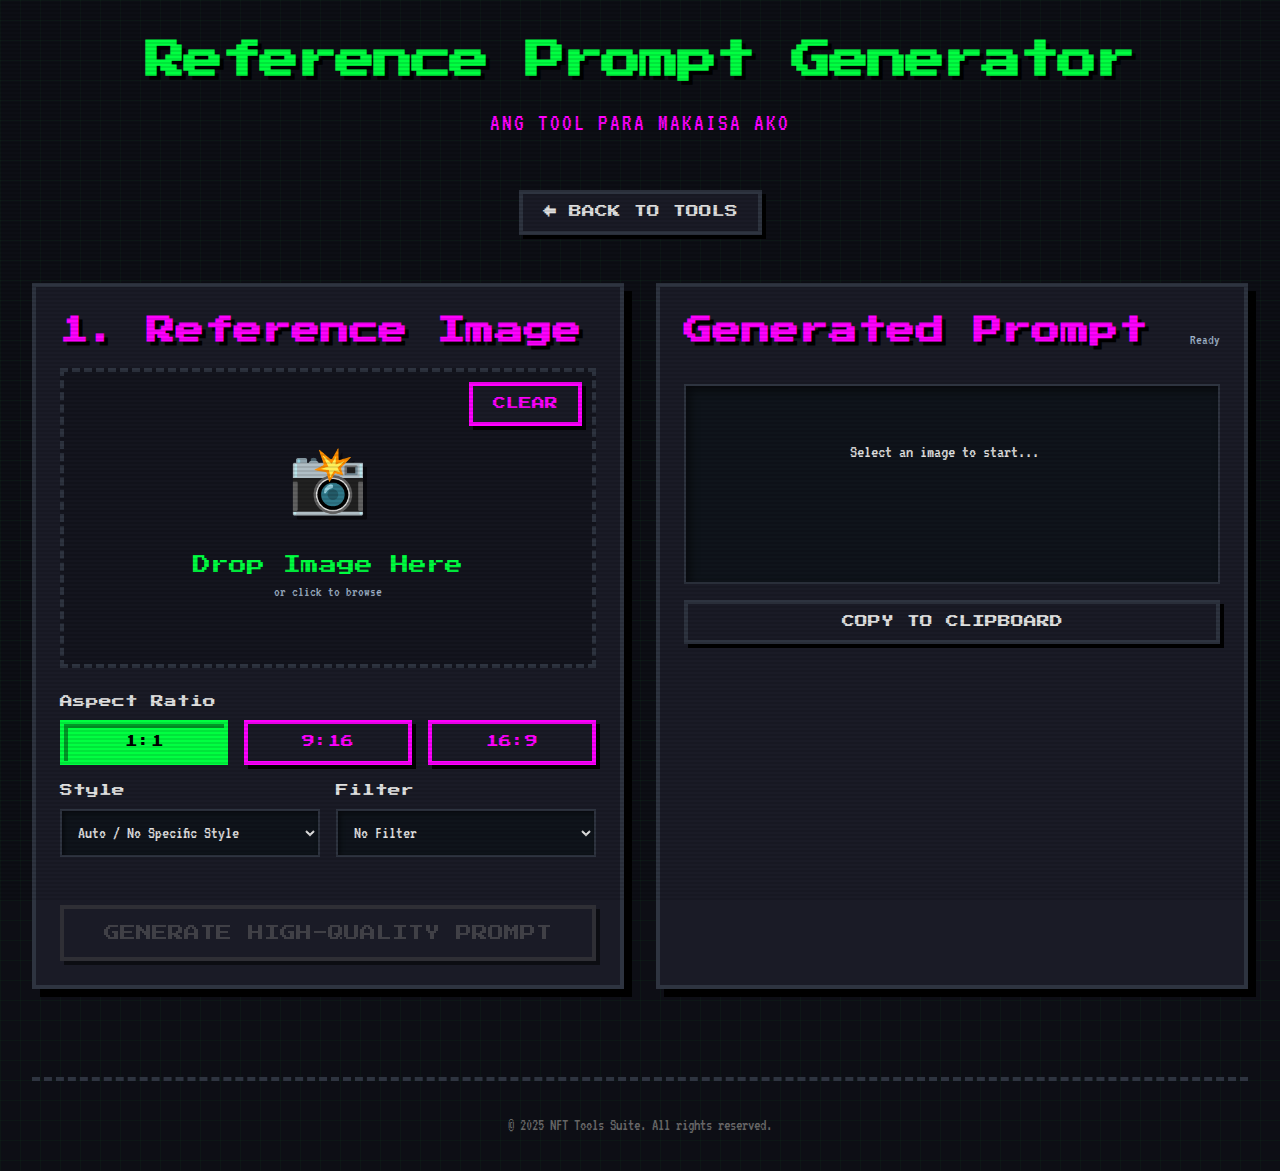
<file: reference/index.html>
<!DOCTYPE html>
<html lang="en">

<head>
    <meta charset="UTF-8">
    <meta name="viewport" content="width=device-width, initial-scale=1.0">
    <title>Reference Prompt Generator - NFT Tools</title>
    <link rel="stylesheet" href="../home.css">
    <link rel="preconnect" href="https://fonts.googleapis.com">
    <link rel="preconnect" href="https://fonts.gstatic.com" crossorigin>
    <link href="https://fonts.googleapis.com/css2?family=Press+Start+2P&family=VT323&display=swap" rel="stylesheet">
    <style>
        /* Tool Specific Overrides */
        .ratio-btn {
            flex: 1;
        }

        .ratio-btn.active {
            background-color: var(--accent-color);
            color: #000;
            border-color: var(--accent-color);
            box-shadow: inset 4px 4px 0px rgba(0, 0, 0, 0.4);
        }

        /* Spinner */
        .loader {
            width: 20px;
            height: 20px;
            border: 2px solid #ffffff;
            border-bottom-color: transparent;
            border-radius: 50%;
            display: inline-block;
            box-sizing: border-box;
            animation: rotation 1s linear infinite;
        }

        @keyframes rotation {
            0% {
                transform: rotate(0deg);
            }

            100% {
                transform: rotate(360deg);
            }
        }

        /* Secondary Slot Cards */
        .secondary-card {
            padding: 1rem !important;
            margin-bottom: 1rem !important;
            background: rgba(255, 255, 255, 0.02) !important;
            border: 2px dashed var(--border-color) !important;
        }

        .drop-zone-content {
            pointer-events: none;
        }
    </style>
</head>

<body>
    <div class="scanlines"></div>
    <div class="container">
        <header style="text-align: center; margin-bottom: 3rem;">
            <h1>Reference Prompt Generator</h1>
            <p class="subtitle">Ang Tool para makaisa ako</p>
            <a href="../index.html" class="back-btn">&larr; Back to Tools</a>
        </header>

        <div class="tools-grid" style="grid-template-columns: repeat(auto-fit, minmax(350px, 1fr));">
            <!-- INPUT SECTION -->
            <div class="card">
                <h2>1. Reference Image</h2>
                <div class="upload-area" id="dropZone"
                    style="position: relative; min-height: 300px; display: flex; flex-direction: column; justify-content: center; align-items: center;">
                    <button class="btn-secondary mini-btn" onclick="clearImage()"
                        style="position: absolute; top: 10px; right: 10px; z-index: 10;">Clear</button>

                    <div class="drop-zone-content" id="dropContent">
                        <div class="tool-icon" style="font-size: 4rem; margin-bottom: 0;">📸</div>
                        <div style="font-family: var(--font-heading); margin-top: 1rem; color: var(--accent-color);">
                            Drop Image Here</div>
                        <div class="small">or click to browse</div>
                    </div>
                    <img id="imagePreview" alt="Preview"
                        style="max-width: 100%; max-height: 280px; display: none; object-fit: contain;">
                    <input type="file" id="fileInput" accept="image/*" style="display: none;">
                </div>

                <div style="margin-top: 1.5rem;">
                    <label>Aspect Ratio</label>
                    <div class="flex" style="gap: 1rem; margin-bottom: 1rem;">
                        <button class="ratio-btn btn-secondary active" data-ratio="1:1">1:1</button>
                        <button class="ratio-btn btn-secondary" data-ratio="9:16">9:16</button>
                        <button class="ratio-btn btn-secondary" data-ratio="16:9">16:9</button>
                    </div>

                    <div style="display: grid; grid-template-columns: 1fr 1fr; gap: 1rem;">
                        <div>
                            <label>Style</label>
                            <select id="styleSelect">
                                <option value="">Auto / No Specific Style</option>
                                <option value="Photoshoot">Photoshoot</option>
                                <option value="Commercial">Commercial/Advertising</option>
                                <option value="Cinematic">Cinematic</option>
                                <option value="Cyberpunk">Cyberpunk</option>
                                <option value="Anime">Anime/Manga</option>
                                <option value="Digital Art">Digital Art</option>
                                <option value="Oil Painting">Oil Painting</option>
                                <option value="Minimalist">Minimalist</option>
                                <option value="Fantasy">Fantasy</option>
                                <option value="Macro Photography">Macro Photography</option>
                                <option value="Street Photography">Street Photography</option>
                                <option value="Editorial / Fashion">Editorial / Fashion</option>
                                <option value="Film Noir">Film Noir</option>
                                <option value="Double Exposure">Double Exposure</option>
                                <option value="Underwater">Underwater</option>
                                <option value="Aerial / Drone">Aerial / Drone</option>
                                <option value="Infrared">Infrared</option>
                                <option value="Bokeh">Bokeh / Depth of Field</option>
                                <option value="HDR">HDR</option>
                                <option value="Abstract">Abstract</option>
                                <option value="Surrealism">Surrealism</option>
                                <option value="Pop Art">Pop Art</option>
                                <option value="3D Render">3D Render (UE5)</option>
                                <option value="Claymation">Claymation</option>
                                <option value="Pixel Art">Pixel Art</option>
                            </select>
                        </div>
                        <div>
                            <label>Filter</label>
                            <select id="filterSelect">
                                <option value="">No Filter</option>
                                <option value="Polaroid">Polaroid / Vintage</option>
                                <option value="Kodak Portra 400">Kodak Portra 400</option>
                                <option value="Fujifilm Superia">Fujifilm Superia</option>
                                <option value="Ilford HP5 Plus">Ilford HP5 (B&W)</option>
                                <option value="Cinestill 800T">Cinestill 800T</option>
                                <option value="VSCO M5">VSCO M5 Aesthetic</option>
                                <option value="Sepia">Sepia Tone</option>
                                <option value="Vaporwave">Vaporwave / Glitch</option>
                                <option value="Lomo">Lomo</option>
                                <option value="Technicolor">Technicolor</option>
                                <option value="Cross Process">Cross Process</option>
                                <option value="Bleach Bypass">Bleach Bypass</option>
                                <option value="Disposable Camera">Disposable Camera</option>
                                <option value="Dreamy Soft Focus">Dreamy / Soft Focus</option>
                            </select>
                        </div>
                    </div>
                </div>

                <div style="margin-top: 2rem;">
                    <button id="generateBtn" class="btn-primary" disabled
                        style="width: 100%; font-size: 1rem; padding: 1rem;">
                        <span>Generate High-Quality Prompt</span>
                    </button>
                </div>
            </div>

            <!-- OUTPUT SECTION -->
            <div class="card" style="display: flex; flex-direction: column;">
                <div style="display: flex; justify-content: space-between; align-items: center; margin-bottom: 1rem;">
                    <h2>Generated Prompt</h2>
                    <span id="statusTag" class="small" style="font-family: var(--font-body);">Ready</span>
                </div>

                <div id="outputArea"
                    style="background: var(--input-bg); border: 2px solid var(--border-color); padding: 1.5rem; color: var(--text-color); font-family: 'VT323', monospace; min-height: 200px; white-space: pre-wrap; margin-bottom: 1rem; box-shadow: inset 4px 4px 10px rgba(0,0,0,0.5);">
                    Select an image to start...</div>

                <button id="copyBtn" class="btn-success" style="width: 100%;">
                    Copy to Clipboard
                </button>

                <!-- Dynamic Slots -->
                <div id="secondarySlotsArea" class="hidden"
                    style="margin-top: 2rem; border-top: 2px dashed var(--border-color); padding-top: 1.5rem;">
                    <h3 style="color: var(--secondary-accent); font-size: 1rem; text-transform: uppercase;">Detected
                        References</h3>
                    <div id="secondarySlotsContainer"
                        style="display: grid; grid-template-columns: repeat(auto-fill, minmax(140px, 1fr)); gap: 1rem;">
                        <!-- Slots injected here -->
                    </div>
                    <button id="regenerateBtn" class="btn-primary hidden" style="width: 100%; margin-top: 1.5rem;"
                        disabled>
                        Regenerate with Specific Details
                    </button>
                </div>
            </div>
        </div>

        <footer>
            &copy; 2025 NFT Tools Suite. All rights reserved.
        </footer>
    </div>

    <script>
        const API_KEY = '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';
        const MODEL = 'x-ai/grok-4.1-fast';

        const dropZone = document.getElementById('dropZone');
        const fileInput = document.getElementById('fileInput');
        const imagePreview = document.getElementById('imagePreview');
        const dropContent = document.getElementById('dropContent');
        const generateBtn = document.getElementById('generateBtn');
        const outputArea = document.getElementById('outputArea');
        const copyBtn = document.getElementById('copyBtn');
        const statusTag = document.getElementById('statusTag');
        const ratioBtns = document.querySelectorAll('.ratio-btn');
        const styleSelect = document.getElementById('styleSelect');
        const filterSelect = document.getElementById('filterSelect');
        const secondarySlotsContainer = document.getElementById('secondarySlotsContainer');
        const secondarySlotsArea = document.getElementById('secondarySlotsArea');
        const regenerateBtn = document.getElementById('regenerateBtn');

        let currentImageBase64 = null;
        let selectedRatio = '1:1';
        let secondaryInputs = {};

        // Ratio Selection
        ratioBtns.forEach(btn => {
            btn.addEventListener('click', () => {
                ratioBtns.forEach(b => {
                    b.classList.remove('active');
                    b.style.borderColor = 'var(--secondary-accent)';
                    b.style.backgroundColor = 'transparent';
                    b.style.color = 'var(--secondary-accent)';
                });
                btn.classList.add('active');
                btn.style.borderColor = 'var(--accent-color)';
                btn.style.backgroundColor = 'var(--accent-color)';
                btn.style.color = '#000';
                selectedRatio = btn.dataset.ratio;
            });
        });

        // Initialize active ratio style (Fix logic to match CSS vars)
        // ... handled by click listener logic mostly, but let's reset visual state to match first load
        const activeRatioBtn = document.querySelector('.ratio-btn.active');
        if (activeRatioBtn) {
            // Styles already in CSS class .active, but JS was overriding in original script
            // We will let CSS handle it mostly, but script listens for clicks
        }

        // Drag and Drop Handlers
        dropZone.addEventListener('dragover', (e) => {
            e.preventDefault();
            dropZone.style.borderColor = 'var(--accent-color)';
            dropZone.style.backgroundColor = 'rgba(0, 255, 65, 0.1)';
        });

        dropZone.addEventListener('dragleave', () => {
            dropZone.style.borderColor = 'var(--border-color)';
            dropZone.style.backgroundColor = 'rgba(0, 0, 0, 0.2)';
        });

        dropZone.addEventListener('drop', (e) => {
            e.preventDefault();
            dropZone.style.borderColor = 'var(--border-color)';
            dropZone.style.backgroundColor = 'rgba(0, 0, 0, 0.2)';
            const file = e.dataTransfer.files[0];
            handleFile(file);
        });

        dropZone.addEventListener('click', (e) => {
            if (e.target.tagName !== 'BUTTON') fileInput.click();
        });

        fileInput.addEventListener('change', (e) => {
            const file = e.target.files[0];
            handleFile(file);
        });

        function handleFile(file) {
            if (!file || !file.type.startsWith('image/')) {
                alert('Please upload a valid image file.');
                return;
            }

            const reader = new FileReader();
            reader.onload = (e) => {
                currentImageBase64 = e.target.result;
                imagePreview.src = currentImageBase64;
                imagePreview.style.display = 'block';
                dropContent.style.display = 'none'; // Hide content
                generateBtn.disabled = false;
                outputArea.innerText = 'Image loaded. Click Generate to get your prompt.';
                statusTag.innerText = 'Image Ready';
            };
            reader.readAsDataURL(file);
        }

        function clearImage() {
            currentImageBase64 = null;
            imagePreview.style.display = 'none';
            imagePreview.src = '';
            dropContent.style.display = 'block'; // Show content
            fileInput.value = '';
            generateBtn.disabled = true;
            outputArea.innerText = 'Select an image to start...';
            statusTag.innerText = 'Ready';
        }

        // Generate Prompt (Initial)
        generateBtn.addEventListener('click', async () => {
            if (!currentImageBase64) return;

            setLoading(true);
            // Reset secondary area
            if (secondarySlotsArea) secondarySlotsArea.classList.add('hidden');
            if (secondarySlotsContainer) secondarySlotsContainer.innerHTML = '';
            secondaryInputs = {};
            if (regenerateBtn) regenerateBtn.classList.add('hidden');

            const base64Data = currentImageBase64.split(',')[1];
            const mimeType = currentImageBase64.split(';')[0].split(':')[1];
            const selectedStyle = styleSelect.value;

            let systemPrompt = "Analyze this image and provide a JSON response.\n";
            systemPrompt += "Return a valid JSON object with two keys:\n";
            systemPrompt += "1. 'prompt': A SUPER HIGHLY DETAILED JSON-style text description. This should be a JSON object (or stringified JSON) with specific keys breaking down the image perfectly to allow for an exact clone. Keys should include: 'Subject', 'Physical_Appearance' (Face, Hair, Body), 'Outfit_Details' (Materials, Colors, Fit), 'Pose_&_Action', 'Environment_&_Background', 'Lighting_&_Atmosphere', 'Camera_Settings_&_Angle', 'Art_Style_&_Aesthetic', 'Color_Palette'. Be extremely descriptive.\n";
            systemPrompt += "2. 'detected_elements': An array of strings attempting to identify specific distinct subjects or key product details that could use specific reference images (e.g., 'Person on left', 'Person in middle', 'Main Product', 'Background Detail'). Limit this list to 1-5 most important distinct elements.\n\n";

            systemPrompt += `REQUIRED ASPECT RATIO: ${selectedRatio} (--ar ${selectedRatio})\n`;
            if (selectedStyle) {
                systemPrompt += `REQUIRED STYLE: ${selectedStyle}\n`;
            }
            if (filterSelect.value) {
                systemPrompt += `REQUIRED FILTER/AESTHETIC: ${filterSelect.value}\n`;
            }

            systemPrompt += "Ensure the 'prompt' is the structured JSON object/text described above.";

            try {
                const response = await fetch('https://openrouter.ai/api/v1/chat/completions', {
                    method: 'POST',
                    headers: {
                        'Authorization': `Bearer ${API_KEY}`,
                        'Content-Type': 'application/json',
                        'HTTP-Referer': window.location.href,
                        'X-Title': 'Reference Prompt Generator'
                    },
                    body: JSON.stringify({
                        model: MODEL,
                        messages: [
                            {
                                role: "user",
                                content: [
                                    {
                                        type: "text",
                                        text: systemPrompt
                                    },
                                    {
                                        type: "image_url",
                                        image_url: {
                                            url: `data:${mimeType};base64,${base64Data}`
                                        }
                                    }
                                ]
                            }
                        ],
                        response_format: { type: "json_object" }
                    })
                });

                if (!response.ok) {
                    throw new Error(`API Error: ${response.statusText}`);
                }

                const data = await response.json();
                let contentStr = data.choices[0].message.content;
                contentStr = contentStr.replace(/```json/g, '').replace(/```/g, '').trim();

                let result;
                try {
                    result = JSON.parse(contentStr);
                } catch (e) {
                    // Fallback if not valid JSON
                    result = { prompt: contentStr, detected_elements: [] };
                }

                // Handle JSON object prompt for display
                if (typeof result.prompt === 'object') {
                    outputArea.innerText = JSON.stringify(result.prompt, null, 2);
                } else {
                    outputArea.innerText = result.prompt;
                }

                statusTag.innerText = 'Completed';
                statusTag.style.color = 'var(--accent-color)';

                // Handle Dynamic Slots
                if (result.detected_elements && result.detected_elements.length > 0) {
                    createSecondarySlots(result.detected_elements);
                } else {
                    statusTag.innerText = 'Completed (No specific details detected)';
                }

            } catch (error) {
                console.error(error);
                outputArea.innerText = `Error generating prompt: ${error.message}`;
                statusTag.innerText = 'Error';
                statusTag.style.color = '#f87171';
            } finally {
                setLoading(false);
            }
        });

        function createSecondarySlots(elements) {
            if (!secondarySlotsContainer) return;

            secondarySlotsContainer.innerHTML = '';
            secondarySlotsArea.classList.remove('hidden');
            regenerateBtn.classList.remove('hidden');
            regenerateBtn.disabled = true;

            elements.forEach((label, index) => {
                const slotId = `slot-${index}`;
                const card = document.createElement('div');
                card.className = 'card secondary-card';
                // Styles moved to CSS

                card.innerHTML = `
                    <div style="font-size: 0.7rem; color: var(--secondary-accent); text-transform: uppercase;">${label}</div>
                    
                    <div class="toggle-container" style="display: flex; gap: 0.5rem; margin: 0.5rem 0;">
                        <button class="toggle-btn active" data-type="image" data-id="${slotId}" style="flex:1; padding: 2px; font-size: 0.7rem; border: 1px solid var(--accent-color); background: var(--accent-color); color: #000;">Img</button>
                        <button class="toggle-btn" data-type="text" data-id="${slotId}" style="flex:1; padding: 2px; font-size: 0.7rem; border: 1px solid var(--border-color); background: transparent; color: var(--muted);">Txt</button>
                    </div>

                    <div id="content-image-${slotId}" class="drop-zone" style="height: 100px; border: 2px dashed var(--border-color); position: relative; display: flex; align-items: center; justify-content: center; background: rgba(0,0,0,0.3);">
                        <input type="file" id="input-${slotId}" accept="image/*" style="display:none">
                        <div class="drop-zone-content" style="text-align: center;">
                            <div style="font-size: 1.5rem;">📸</div>
                        </div>
                        <img id="img-${slotId}" style="display:none; width:100%; height:100%; object-fit:cover; position:absolute; top:0; left:0;">
                    </div>

                    <div id="content-text-${slotId}" style="display: none; height: 100px;">
                        <textarea id="text-${slotId}" placeholder="Describe..." style="width: 100%; height: 100%; resize: none; font-size: 0.8rem;"></textarea>
                    </div>
                `;

                secondarySlotsContainer.appendChild(card);

                // Elements
                const imgToggle = card.querySelector(`.toggle-btn[data-type="image"]`);
                const textToggle = card.querySelector(`.toggle-btn[data-type="text"]`);
                const imgContent = card.querySelector(`#content-image-${slotId}`);
                const textContent = card.querySelector(`#content-text-${slotId}`);

                const dropEl = card.querySelector(`#content-image-${slotId}`);
                const inputEl = card.querySelector(`#input-${slotId}`);
                const imgEl = card.querySelector(`#img-${slotId}`);
                const contentEl = card.querySelector('.drop-zone-content');
                const textInput = card.querySelector(`#text-${slotId}`);

                // Toggle Logic
                const setMode = (mode) => {
                    if (mode === 'image') {
                        imgToggle.style.background = 'var(--accent-color)';
                        imgToggle.style.borderColor = 'var(--accent-color)';
                        imgToggle.style.color = '#000';

                        textToggle.style.background = 'transparent';
                        textToggle.style.borderColor = 'var(--border-color)';
                        textToggle.style.color = 'var(--muted)';

                        imgContent.style.display = 'flex';
                        textContent.style.display = 'none';

                        if (imgEl.src && imgEl.style.display === 'block') {
                            secondaryInputs[label] = { type: 'image', data: imgEl.src };
                        } else {
                            delete secondaryInputs[label];
                        }
                    } else {
                        textToggle.style.background = 'var(--accent-color)';
                        textToggle.style.borderColor = 'var(--accent-color)';
                        textToggle.style.color = '#000';

                        imgToggle.style.background = 'transparent';
                        imgToggle.style.borderColor = 'var(--border-color)';
                        imgToggle.style.color = 'var(--muted)';

                        imgContent.style.display = 'none';
                        textContent.style.display = 'block';

                        if (textInput.value.trim()) {
                            secondaryInputs[label] = { type: 'text', data: textInput.value.trim() };
                        } else {
                            delete secondaryInputs[label];
                        }
                    }
                    updateRegenerateBtn();
                };

                imgToggle.addEventListener('click', () => setMode('image'));
                textToggle.addEventListener('click', () => setMode('text'));

                // Image Handlers
                dropEl.addEventListener('click', () => inputEl.click());

                const handleSlotFile = (file) => {
                    if (!file || !file.type.startsWith('image/')) return;
                    const reader = new FileReader();
                    reader.onload = (e) => {
                        imgEl.src = e.target.result;
                        imgEl.style.display = 'block';
                        contentEl.style.display = 'none';
                        secondaryInputs[label] = { type: 'image', data: e.target.result };
                        updateRegenerateBtn();
                    };
                    reader.readAsDataURL(file);
                };

                inputEl.addEventListener('change', (e) => handleSlotFile(e.target.files[0]));
                dropEl.addEventListener('dragover', (e) => { e.preventDefault(); dropEl.style.borderColor = 'var(--accent-color)'; });
                dropEl.addEventListener('dragleave', () => dropEl.style.borderColor = 'var(--border-color)');
                dropEl.addEventListener('drop', (e) => {
                    e.preventDefault();
                    dropEl.style.borderColor = 'var(--border-color)';
                    handleSlotFile(e.dataTransfer.files[0]);
                });

                // Text Handlers
                textInput.addEventListener('input', (e) => {
                    const val = e.target.value.trim();
                    if (val) {
                        secondaryInputs[label] = { type: 'text', data: val };
                    } else {
                        delete secondaryInputs[label];
                    }
                    updateRegenerateBtn();
                });
            });
        }

        function updateRegenerateBtn() {
            if (Object.keys(secondaryInputs).length > 0) {
                regenerateBtn.disabled = false;
                regenerateBtn.innerText = 'Regenerate with Specific Details';
            } else {
                regenerateBtn.disabled = true;
            }
        }

        // Regenerate Button Logic
        if (regenerateBtn) {
            regenerateBtn.addEventListener('click', async () => {
                if (!currentImageBase64) return;

                setLoading(true);
                regenerateBtn.innerHTML = '<span class="loader"></span> Regenerating...';
                regenerateBtn.disabled = true;

                const base64Data = currentImageBase64.split(',')[1];
                const mimeType = currentImageBase64.split(';')[0].split(':')[1];
                const selectedStyle = styleSelect.value;

                const contentArray = [
                    {
                        type: "text",
                        text: `Analyze the main image again. This time, I have provided specific references (images or descriptions) for some of the detected elements. 
                        
                        TASK: Create a FINAL detailed JSON-style text prompt that combines the context of the main image with the specific details from the provided references.
                        
                        CRITICAL INSTRUCTION FOR REFERENCES:
                        If a reference image is a PERSON, ONLY extract their PHYSICAL APPEARANCE (Face, Hair, Body Type, Age). DO NOT copy their outfit/clothing unless explicitly specified in the text description.
                        
                        The output should be a VALID JSON OBJECT (or stringified JSON) with keys: 'Subject', 'Physical_Appearance', 'Outfit_Details', 'Pose_&_Action', 'Environment_&_Background', 'Lighting_&_Atmosphere', 'Camera_Settings_&_Angle', 'Art_Style_&_Aesthetic', 'Color_Palette'.
                        
                        Aspect Ratio: ${selectedRatio}
                        Style: ${selectedStyle}
                        Filter/Aesthetic: ${filterSelect.value || 'None'}
                        
                        Return JUST the JSON structure.`
                    },
                    {
                        type: "image_url",
                        image_url: { url: `data:${mimeType};base64,${base64Data}` }
                    }
                ];

                for (const [label, info] of Object.entries(secondaryInputs)) {
                    contentArray.push({
                        type: "text",
                        text: `Reference for "${label}":`
                    });

                    if (info.type === 'image') {
                        const secMime = info.data.split(';')[0].split(':')[1];
                        const secData = info.data.split(',')[1];
                        contentArray.push({
                            type: "image_url",
                            image_url: { url: `data:${secMime};base64,${secData}` }
                        });
                    } else {
                        contentArray.push({
                            type: "text",
                            text: `Description: ${info.data}`
                        });
                    }
                }

                try {
                    const response = await fetch('https://openrouter.ai/api/v1/chat/completions', {
                        method: 'POST',
                        headers: {
                            'Authorization': `Bearer ${API_KEY}`,
                            'Content-Type': 'application/json',
                            'HTTP-Referer': window.location.href,
                            'X-Title': 'Reference Prompt Generator'
                        },
                        body: JSON.stringify({
                            model: MODEL,
                            messages: [{ role: "user", content: contentArray }],
                            response_format: { type: "json_object" }
                        })
                    });

                    if (!response.ok) throw new Error(`API Error: ${response.statusText}`);

                    const data = await response.json();
                    let promptText = data.choices[0].message.content;

                    // Attempt to parse if it's a JSON string
                    try {
                        const j = JSON.parse(promptText);
                        // If it's wrapped in a 'prompt' key (which it shouldn't be based on my prompt, but just in case)
                        if (j.prompt && typeof j.prompt === 'string') {
                            // It might be a nested string
                            promptText = j.prompt;
                        } else {
                            // It's likely the full object we want
                            promptText = JSON.stringify(j, null, 2);
                        }
                    } catch (e) {
                        // Not valid JSON, just show text
                    }

                    outputArea.innerText = promptText;
                    statusTag.innerText = 'Regenerated';
                    statusTag.style.color = 'var(--accent-color)';

                } catch (error) {
                    console.error(error);
                    outputArea.innerText = `Error regenerating: ${error.message}`;
                } finally {
                    setLoading(false);
                    regenerateBtn.innerHTML = 'Regenerate with Specific Details';
                    regenerateBtn.disabled = false;
                }
            });
        }

        function setLoading(isLoading) {
            generateBtn.disabled = isLoading;
            if (isLoading) {
                generateBtn.innerHTML = '<span class="loader"></span> Generating...';
                outputArea.style.opacity = '0.5';
                statusTag.innerText = 'Generating...';
                statusTag.style.color = 'var(--secondary-accent)';
            } else {
                generateBtn.innerHTML = '<span>Generate High-Quality Prompt</span>';
                outputArea.style.opacity = '1';
                statusTag.innerHTML = "Ready";
            }
        }

        // Copy Function
        copyBtn.addEventListener('click', () => {
            const text = outputArea.innerText;
            if (!text || text === 'Select an image to start...') return;

            navigator.clipboard.writeText(text).then(() => {
                const originalText = copyBtn.innerHTML;
                copyBtn.innerHTML = `Copied!`;
                setTimeout(() => {
                    copyBtn.innerHTML = originalText;
                }, 2000);
            });
        });
    </script>
</body>

</html>
</file>
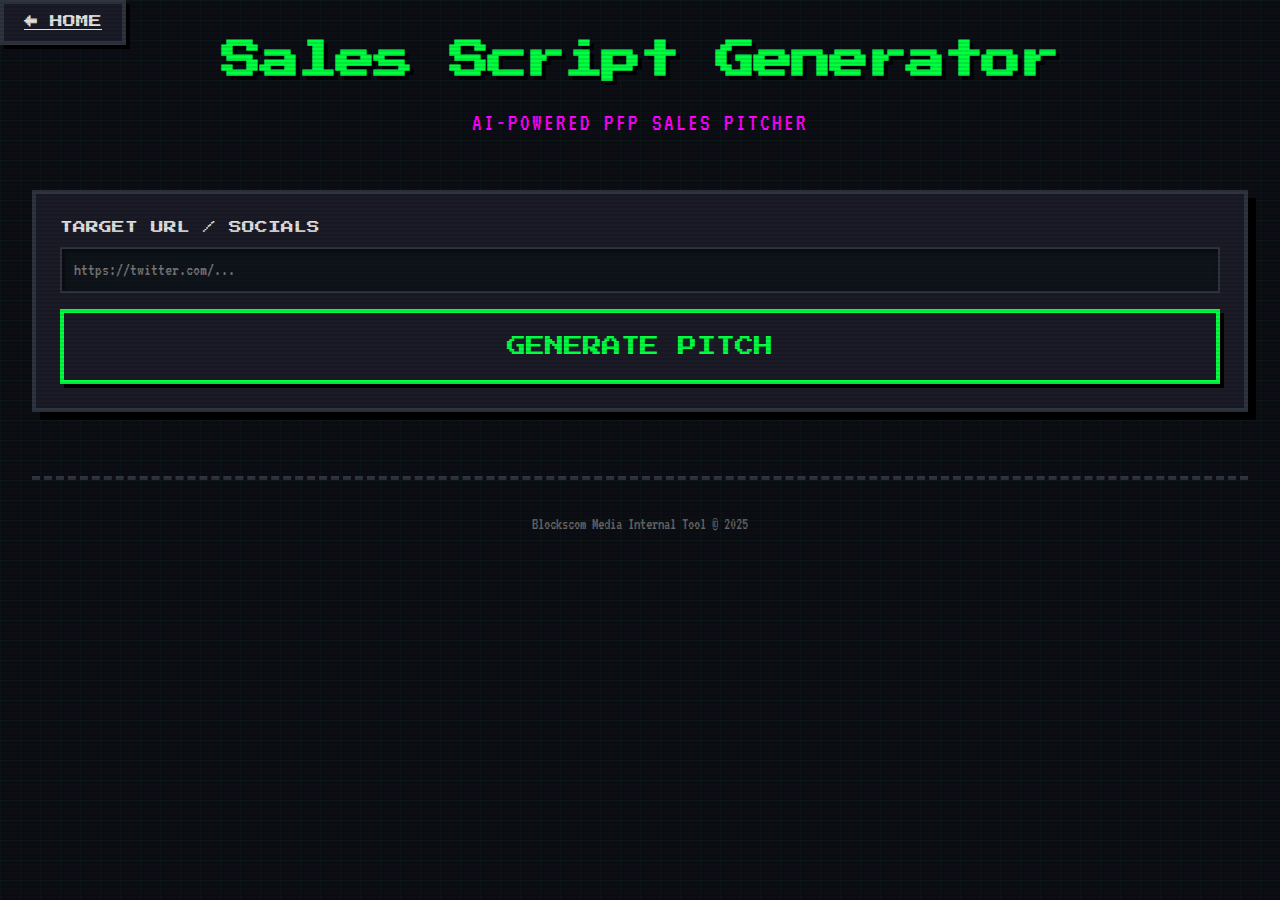
<file: salesscriptgenerator/index.html>
<!DOCTYPE html>
<html lang="en">

<head>
    <meta charset="UTF-8">
    <meta name="viewport" content="width=device-width, initial-scale=1.0">
    <title>Blockscom Sales Script Generator</title>
    <link rel="stylesheet" href="../home.css">
    <link rel="preconnect" href="https://fonts.googleapis.com">
    <link rel="preconnect" href="https://fonts.gstatic.com" crossorigin>
    <link href="https://fonts.googleapis.com/css2?family=Press+Start+2P&family=VT323&display=swap" rel="stylesheet">
    <style>
        /* Tool Specific Overrides */
        .result-box {
            white-space: pre-wrap;
            font-family: var(--font-body);
            font-size: 1.1rem;
            color: #fff;
            min-height: 200px;
        }

        .spinner {
            display: none;
            width: 20px;
            height: 20px;
            border: 4px solid var(--card-bg);
            border-top: 4px solid var(--accent-color);
            border-radius: 50%;
            animation: spin 1s infinite linear;
            margin-left: 10px;
        }

        .btn-generate {
            width: 100%;
            font-size: 1.2rem;
            padding: 1.5rem;
        }

        @keyframes spin {
            0% {
                transform: rotate(0deg);
            }

            100% {
                transform: rotate(360deg);
            }
        }

        .tab-btn.active {
            background-color: var(--accent-color);
            color: #000;
        }
    </style>
</head>

<body>
    <div class="scanlines"></div>
    <div class="container">
        <header style="text-align: center; margin-bottom: 3rem;">
            <a href="../index.html" class="back-btn" style="position: absolute; left: 0; top: 0;">← Home</a>
            <h1>Sales Script Generator</h1>
            <p class="subtitle">AI-Powered PFP Sales Pitcher</p>
        </header>

        <main>
            <div class="card">
                <div class="input-group">
                    <label for="targetUrl">TARGET URL / SOCIALS</label>
                    <input type="text" id="targetUrl" placeholder="https://twitter.com/..." autocomplete="off">
                </div>
                <button class="btn-primary btn-generate" onclick="generateScript()">
                    GENERATE PITCH <div class="spinner"></div>
                </button>
            </div>

            <div id="resultArea" class="hidden">
                <div class="card">
                    <div class="flex" style="margin-bottom: 1rem; justify-content: space-between; align-items: center;">
                        <div class="tabs">
                            <button class="tab-btn active" onclick="switchTab('pitch')">SALES PITCH</button>
                            <button class="tab-btn" onclick="switchTab('analysis')">AI ANALYSIS</button>
                        </div>
                        <button class="btn-secondary mini-btn" onclick="copyToClipboard()"
                            style="font-size: 0.8rem; padding: 8px 15px;">
                            📋 COPY TEXT
                        </button>
                    </div>
                    <div id="outputContent" class="result-box"></div>
                </div>
            </div>
        </main>

        <footer>
            Blockscom Media Internal Tool &copy; 2025
        </footer>
    </div>

    <script>
        // Configuration
        const API_KEY = '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';
        const MODEL = 'google/gemini-3-pro-preview';

        // State
        let currentResult = {
            pitch: '',
            analysis: ''
        };

        // Active tab tracker
        let activeTab = 'pitch';

        async function generateScript() {
            const urlInput = document.getElementById('targetUrl');
            const url = urlInput.value.trim();
            const btn = document.querySelector('.btn-generate');
            const spinner = document.querySelector('.spinner');
            const resultArea = document.getElementById('resultArea');
            const outputDiv = document.getElementById('outputContent');

            if (!url) {
                alert('Please enter a target URL.');
                return;
            }

            // Set Loading State
            btn.disabled = true;
            spinner.style.display = 'inline-block';
            btn.innerHTML = 'GENERATING... <div class="spinner" style="display:inline-block"></div>';
            resultArea.classList.add('hidden');

            try {
                const response = await fetchPrompt(url);

                // Process output
                const parts = parseResponse(response);
                currentResult = parts;

                // Show Result
                switchTab('pitch');
                resultArea.classList.remove('hidden');

            } catch (error) {
                console.error(error);
                alert('Error generating script: ' + error.message);
            } finally {
                btn.disabled = false;
                btn.innerHTML = 'GENERATE PITCH <div class="spinner"></div>';
            }
        }

        async function fetchPrompt(targetUrl) {
            const prompt = `
            You are a helpful, human web3 enthusiast reaching out to a project you admire. You work for Blockscom Media.
            
            **Our Company Profile:**
            - Name: Blockscom Media
            - Website: https://blockscom.xyz/
            - Core Focus: **PFP NFT Collections for Communities**
            - Services: High-quality PFP Art, NFT Collection Generation, Metadata, Smart Contracts, Mint Sites.
            - **PRICING:** Our packages start from as low as **$50 - $300** depending on the number of traits and complexity.
            
            **The Task:**
            I will provide you with a Target URL of a potential client (a project, community, or brand). You need to:
            1.  **Analyze** the target to understand their community vibe and brand identity.
            2.  **Create a Personal, Human Outreach Message** (Not a robotic sales pitch). 
                - **Context**: Imagine you are sending a DM on Twitter or Discord.
                - **Tone**: Friendly, casual but professional, genuine, human-to-human. Avoid "AI buzzwords" like "We are thrilled to offer" or "Unlock your potential". Talk like a normal person.
                - **Goal**: Suggest that a custom PFP collection would be awesome for their community.
                - **Key Info to Drop Naturally**: 
                    - We can build the whole collection (Art, Dev, Mint).
                    - It's super affordable (**$50 - $300** range).
                    - "Check out our site blockscom.xyz to see our work".
            
            **Target URL:** ${targetUrl}
            
            **Output Format:**
            Please strictly follow this format with the specific separators:

            [ANALYSIS_START]
            (Write your brief, informal analysis of why they need a PFP collection)
            [ANALYSIS_END]
            
            [PITCH_START]
            (Write the PERSONAL, HUMAN outreach script here. Do NOT include subject lines unless it's an email. Make it sound like a DM.)
            [PITCH_END]
            `;

            const response = await fetch("https://openrouter.ai/api/v1/chat/completions", {
                method: "POST",
                headers: {
                    "Authorization": `Bearer ${API_KEY}`,
                    "Content-Type": "application/json"
                },
                body: JSON.stringify({
                    "model": MODEL,
                    "messages": [
                        { "role": "system", "content": "You are a friendly web3 creative, not a corporate sales bot." },
                        { "role": "user", "content": prompt }
                    ]
                })
            });

            const data = await response.json();
            if (data.error) throw new Error(data.error.message || 'API Error');
            return data.choices[0].message.content;
        }

        function parseResponse(text) {
            const analysisMatch = text.match(/\[ANALYSIS_START\]([\s\S]*?)\[ANALYSIS_END\]/);
            const pitchMatch = text.match(/\[PITCH_START\]([\s\S]*?)\[PITCH_END\]/);

            return {
                analysis: analysisMatch ? formatMarkdown(analysisMatch[1].trim()) : "Could not parse analysis. Showing raw output:\n\n" + text,
                pitch: pitchMatch ? formatMarkdown(pitchMatch[1].trim()) : text
            };
        }

        function formatMarkdown(text) {
            // Simple markdown formatter
            return text
                .replace(/^# (.*$)/gim, '<h3>$1</h3>')
                .replace(/^## (.*$)/gim, '<h3>$1</h3>')
                .replace(/^### (.*$)/gim, '<h4>$1</h4>')
                .replace(/\*\*(.*?)\*\*/gim, '<strong>$1</strong>')
                .replace(/\*(.*?)\*/gim, '<em>$1</em>')
                .replace(/^\- (.*$)/gim, '<li>$1</li>')
                .replace(/\n\n/g, '<br><br>');
        }

        function switchTab(tab) {
            const btns = document.querySelectorAll('.tab-btn');
            const output = document.getElementById('outputContent');

            activeTab = tab;
            btns.forEach(b => b.classList.remove('active'));

            if (tab === 'pitch') {
                btns[0].classList.add('active'); // First button is Pitch
                output.innerHTML = currentResult.pitch;
            } else {
                btns[1].classList.add('active'); // Second button is Analysis
                output.innerHTML = currentResult.analysis;
            }
        }

        function copyToClipboard() {
            const content = activeTab === 'pitch' ? currentResult.pitch : currentResult.analysis;
            // Strip HTML breaks for clipboard if we want plain text, or keep them. 
            // Usually copying plain text is better for pasting into DMs.
            const plainText = content.replace(/<br>/g, '\n').replace(/<[^>]*>?/gm, '');

            navigator.clipboard.writeText(plainText).then(() => {
                const btn = document.querySelector('.mini-btn');
                const originalText = btn.innerText;
                btn.innerText = '✅ COPIED!';
                setTimeout(() => {
                    btn.innerText = originalText;
                }, 2000);
            }).catch(err => {
                console.error('Failed to copy: ', err);
                // Fallback for some non-secure contexts if needed, but clipboard API is standard now
                alert('Failed to copy to clipboard');
            });
        }
    </script>
</body>

</html>
</file>
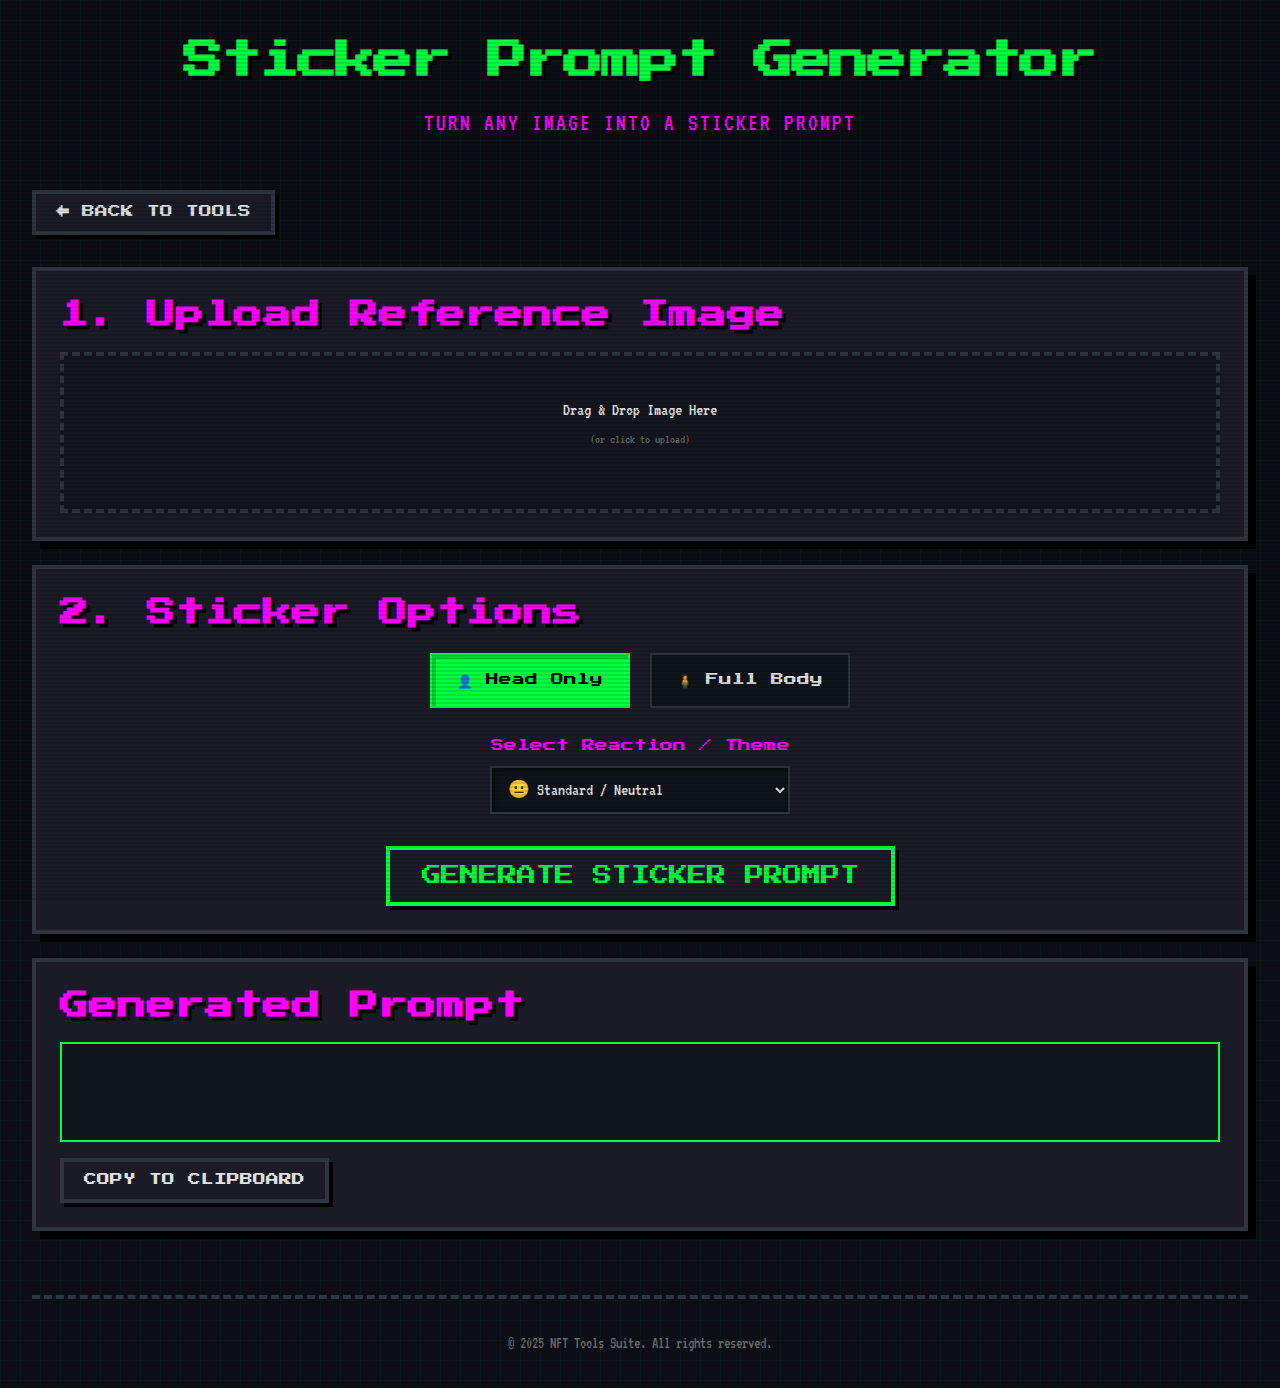
<file: stickergenerator/index.html>
<!DOCTYPE html>
<html lang="en">

<head>
    <meta charset="UTF-8">
    <meta name="viewport" content="width=device-width, initial-scale=1.0">
    <title>Sticker Prompt Generator - NFT Tools</title>
    <link rel="stylesheet" href="../home.css">
    <link rel="preconnect" href="https://fonts.googleapis.com">
    <link rel="preconnect" href="https://fonts.gstatic.com" crossorigin>
    <link href="https://fonts.googleapis.com/css2?family=Press+Start+2P&family=VT323&display=swap" rel="stylesheet">
    <style>
        .options-group {
            display: flex;
            gap: 20px;
            justify-content: center;
            margin: 20px 0;
            flex-wrap: wrap;
        }

        .option-label {
            display: flex;
            align-items: center;
            gap: 10px;
            cursor: pointer;
            padding: 15px 25px;
            border: 2px solid var(--border-color);
            background: var(--input-bg);
            transition: all 0.2s;
            font-family: var(--font-heading);
            font-size: 0.8rem;
            color: var(--text-color);
        }

        .option-label:hover {
            border-color: var(--accent-color);
            box-shadow: 4px 4px 0px #000;
        }

        input[type="radio"] {
            display: none;
        }

        input[type="radio"]:checked+.option-label {
            background: var(--accent-color);
            color: #000;
            border-color: var(--accent-color);
            box-shadow: inset 4px 4px 0px rgba(0, 0, 0, 0.2);
        }

        .preview-box {
            max-width: 300px;
            margin: 20px auto;
            border: 2px dashed var(--border-color);
            padding: 10px;
            background: rgba(0, 0, 0, 0.3);
            display: none;
        }

        .preview-box img {
            max-width: 100%;
            height: auto;
            display: block;
        }

        .result-area {
            background-color: var(--input-bg);
            border: 2px solid var(--accent-color);
            color: var(--accent-color);
            font-family: monospace;
            padding: 1rem;
            min-height: 100px;
            margin-top: 1rem;
            white-space: pre-wrap;
            word-break: break-all;
        }

        .d-none {
            display: none !important;
        }
    </style>
</head>

<body>
    <div class="scanlines"></div>
    <div class="container">
        <h1>Sticker Prompt Generator</h1>
        <p class="subtitle">Turn any image into a sticker prompt</p>
        <a href="../index.html" class="back-btn" style="margin-bottom: 2rem;">&larr; Back to Tools</a>

        <div class="card">
            <h2>1. Upload Reference Image</h2>
            <div class="upload-area" id="drop-zone">
                <p>Drag & Drop Image Here<br><span style="font-size: 0.8rem; color: #666;">(or click to upload)</span>
                </p>
                <input type="file" id="file-input" accept="image/*" class="d-none">
            </div>
            <div id="preview-container" class="preview-box">
                <img id="image-preview" alt="Preview">
            </div>
        </div>

        <div class="card">
            <h2>2. Sticker Options</h2>
            <div class="options-group">
                <label>
                    <input type="radio" name="stickerType" value="head" checked>
                    <span class="option-label">👤 Head Only</span>
                </label>
                <label>
                    <input type="radio" name="stickerType" value="full">
                    <span class="option-label">🧍 Full Body</span>
                </label>
            </div>

            <div style="margin-top: 20px; text-align: center;">
                <label for="reactionSelect"
                    style="display: block; margin-bottom: 10px; color: var(--secondary-accent);">Select Reaction /
                    Theme</label>
                <select id="reactionSelect" style="max-width: 300px; margin: 0 auto; display: block;">
                    <option value="Neutral/Standard">😐 Standard / Neutral</option>
                    <option value="Happy/Smiling">😄 Happy / Smiling</option>
                    <option value="Sad/Crying">😢 Sad / Crying</option>
                    <option value="Angry/Mad">😡 Angry / Mad</option>
                    <option value="Surprised/Shocked">😲 Surprised / Shocked</option>
                    <option value="Cool/Sunglasses">😎 Cool / Sunglasses</option>
                    <option disabled>--- Crypto Themes ---</option>
                    <option value="Crypto Pump/Green Candles">📈 Crypto Pump (Green Candles)</option>
                    <option value="HODL/Diamond Hands">💎 HODL (Diamond Hands)</option>
                    <option value="To The Moon/Rocket">🚀 To The Moon (Rocket)</option>
                    <option value="Wen Button">🔴 Wen Button (Pressing Big Red Button)</option>
                    <option value="Wen Lambo">🏎️ Wen Lambo (Dreaming of Lambo)</option>
                    <option value="Buy The Dip">📉 Buy The Dip</option>
                    <option value="McDonald's Hat">🍟 McDonald's Hat (Bear Market)</option>
                    <option value="Rekt/Red Candles">📉 Rekt (Red Candles)</option>
                    <option value="Rug Pulled">😱 Rug Pulled (Shocked)</option>
                    <option value="GM/WAGMI">☀️ GM / WAGMI</option>
                    <option value="Chad/Gigachad">💪 Chad / Gigachad</option>
                    <option value="Pepe Style">🐸 Pepe / Frog Style</option>
                    <option value="Laser Eyes">👀 Laser Eyes</option>
                    <option disabled>--- More Memes ---</option>
                    <option value="This Is Fine">🔥 This Is Fine (Burning)</option>
                    <option value="Copium">😷 Copium (Breathing Mask)</option>
                    <option value="FOMO">🏃 FOMO (Running/Sweating)</option>
                    <option value="Bullish">🐂 Bullish (Bull)</option>
                    <option value="Bearish">🐻 Bearish (Bear)</option>
                    <option value="Whale">🐋 Whale (Big Holder)</option>
                    <option value="Paper Hands">🧻 Paper Hands (Weak)</option>
                    <option value="100x Gem">💎 100x Gem / Moonshot</option>
                    <option value="Dev Do Something">🥢 Dev Do Something (Poking)</option>
                    <option value="Sipping Tea">☕ Sipping Tea / None of my business</option>
                    <option value="Mind Blown">🤯 Mind Blown</option>
                    <option value="Clown World">🤡 Clown World</option>
                    <option value="NFA">⚠️ NFA (Not Financial Advice)</option>
                </select>
            </div>

            <div class="center-actions" style="text-align: center; margin-top: 2rem;">
                <button id="generate-btn" class="btn-primary" style="font-size: 1.2rem; padding: 1rem 2rem;">
                    <span id="btn-text">Generate Sticker Prompt</span>
                    <span id="btn-loader" class="d-none">⏳ Processing...</span>
                </button>
            </div>
        </div>

        <div class="card" id="result-section">
            <h2>Generated Prompt</h2>
            <div id="output-prompt" class="result-area"></div>
            <button id="copy-btn" class="btn-success" style="margin-top: 1rem;">Copy to Clipboard</button>
        </div>

        <footer>
            &copy; 2025 NFT Tools Suite. All rights reserved.
        </footer>
    </div>

    <script>
        // Configuration
        const API_KEY = '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';
        const MODEL = 'openai/gpt-5-mini';

        // DOM Elements
        const dropZone = document.getElementById('drop-zone');
        const fileInput = document.getElementById('file-input');
        const previewContainer = document.getElementById('preview-container');
        const imagePreview = document.getElementById('image-preview');
        const generateBtn = document.getElementById('generate-btn');
        const btnText = document.getElementById('btn-text');
        const btnLoader = document.getElementById('btn-loader');
        const outputPrompt = document.getElementById('output-prompt');
        const copyBtn = document.getElementById('copy-btn');
        const reactionSelect = document.getElementById('reactionSelect');

        let currentFile = null;

        // Drag & Drop
        function setupDragDrop(element) {
            ['dragenter', 'dragover', 'dragleave', 'drop'].forEach(eventName => {
                element.addEventListener(eventName, preventDefaults, false);
            });

            function preventDefaults(e) {
                e.preventDefault();
                e.stopPropagation();
            }

            ['dragenter', 'dragover'].forEach(eventName => {
                element.addEventListener(eventName, () => element.style.borderColor = 'var(--accent-color)', false);
            });

            ['dragleave', 'drop'].forEach(eventName => {
                element.addEventListener(eventName, () => element.style.borderColor = 'var(--border-color)', false);
            });

            element.addEventListener('drop', (e) => {
                const dt = e.dataTransfer;
                if (dt.files.length > 0) {
                    handleFile(dt.files[0]);
                }
            }, false);
        }

        setupDragDrop(dropZone);

        // Click Upload
        dropZone.addEventListener('click', () => fileInput.click());
        fileInput.addEventListener('change', (e) => {
            if (e.target.files.length > 0) {
                handleFile(e.target.files[0]);
            }
        });

        function handleFile(file) {
            if (!file || !file.type.startsWith('image/')) return;
            currentFile = file;
            const reader = new FileReader();
            reader.onload = (e) => {
                imagePreview.src = e.target.result;
                previewContainer.style.display = 'block';
            };
            reader.readAsDataURL(file);
        }

        function fileToBase64(file) {
            return new Promise((resolve, reject) => {
                const reader = new FileReader();
                reader.readAsDataURL(file);
                reader.onload = () => resolve(reader.result);
                reader.onerror = error => reject(error);
            });
        }

        function setLoading(isLoading) {
            generateBtn.disabled = isLoading;
            if (isLoading) {
                btnText.classList.add('d-none');
                btnLoader.classList.remove('d-none');
            } else {
                btnText.classList.remove('d-none');
                btnLoader.classList.add('d-none');
            }
        }

        // Generate Logic
        generateBtn.addEventListener('click', async () => {
            if (!currentFile) {
                alert('Please upload an image first!');
                return;
            }

            setLoading(true);
            outputPrompt.textContent = 'Analyzing image...';

            try {
                const type = document.querySelector('input[name="stickerType"]:checked').value;
                const typeText = type === 'head' ? "Head only sticker" : "Full body sticker";
                const reaction = reactionSelect.value;

                const base64Image = await fileToBase64(currentFile);

                const response = await fetch("https://openrouter.ai/api/v1/chat/completions", {
                    method: "POST",
                    headers: {
                        "Authorization": `Bearer ${API_KEY}`,
                        "Content-Type": "application/json"
                    },
                    body: JSON.stringify({
                        "model": MODEL,
                        "messages": [
                            {
                                "role": "user",
                                "content": [
                                    {
                                        "type": "text",
                                        "text": `You are an expert AI sticker prompt generator.
                                        Task: Analyze the attached image and create a text prompt to regenerate it as a HIGH QUALITY STICKER.
                                        
                                        User Preferences:
                                        - Type: ${typeText}
                                        - Reaction/Theme: ${reaction}
                                        
                                        Style instructions:
                                        - Die-cut sticker with distinct white border.
                                        - Vector illustration style, flat colors, clean lines.
                                        - Vibrant and expressive.
                                        - White background.
                                        - If a specific reaction or crypto theme is selected, ensure the prompt explicitly describes the facial expression, props (like rocket for Moon, or red charts for Rekt), and mood to match.
                                        
                                        CRITICAL: Output ONLY the raw prompt text. Do not use markdown formatting (no **Prompt:** or similar). Do NOT include conversational filler like "Here is the prompt". Just the prompt string.`
                                    },
                                    {
                                        "type": "image_url",
                                        "image_url": {
                                            "url": base64Image
                                        }
                                    }
                                ]
                            }
                        ]
                    })
                });

                if (!response.ok) {
                    const errData = await response.json();
                    throw new Error(errData.error?.message || 'API Request Failed');
                }

                const data = await response.json();
                let text = data.choices[0]?.message?.content || "No text generated.";

                // Cleanup: Remove common conversational prefixes if the AI ignores instructions
                text = text.replace(/^(Here is|Sure, here is|This is|The prompt is).*?:\s*/i, '');
                text = text.replace(/^\*\*Prompt:\*\*\s*/i, '');
                text = text.replace(/^"|"$/g, ''); // Remove surrounding quotes if present

                outputPrompt.textContent = text.trim();

            } catch (error) {
                console.error(error);
                outputPrompt.textContent = `Error: ${error.message}`;
                alert('Generation failed. Check console/result area.');
            } finally {
                setLoading(false);
            }
        });

        // Copy Logic
        copyBtn.addEventListener('click', () => {
            const text = outputPrompt.textContent;
            if (!text) return;
            navigator.clipboard.writeText(text).then(() => {
                const originalText = copyBtn.innerText;
                copyBtn.innerText = 'COPIED!';
                setTimeout(() => {
                    copyBtn.innerText = originalText;
                }, 2000);
            });
        });

    </script>
</body>

</html>
</file>
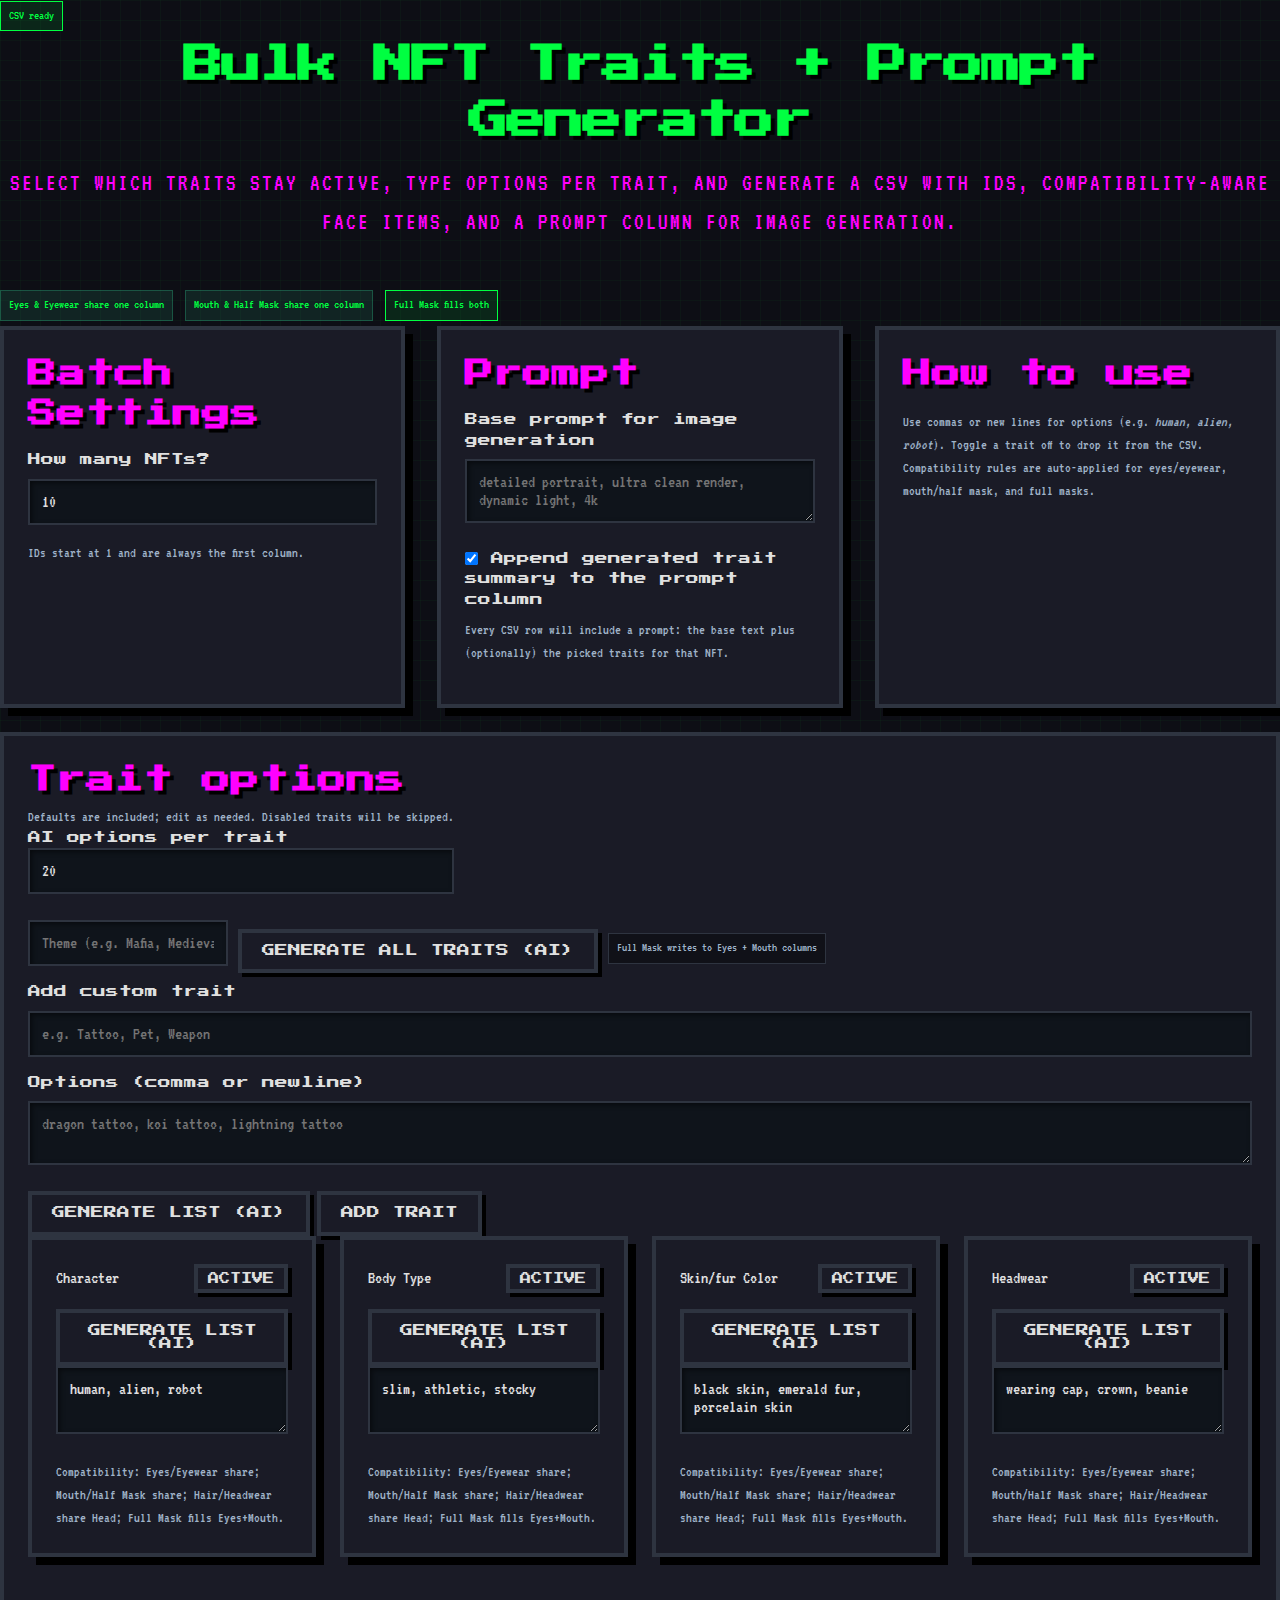
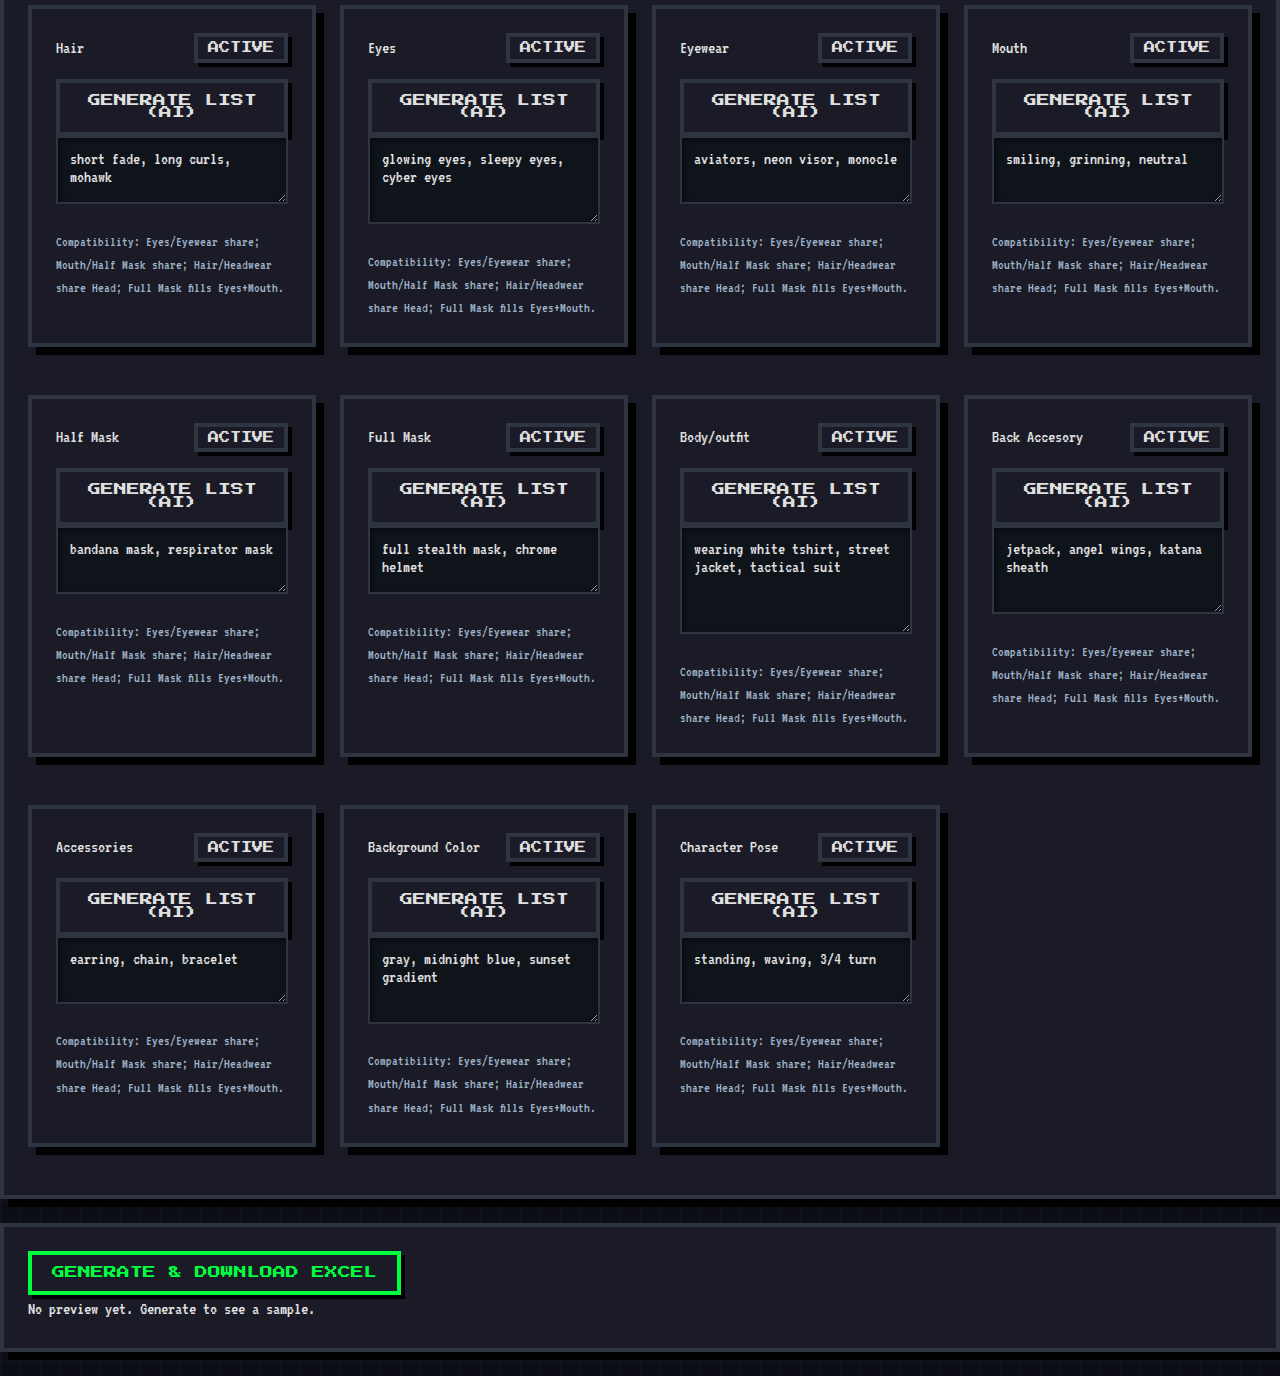
<file: traitsgenerator/index.html>
<!DOCTYPE html>
<html lang="en">

<head>
  <meta charset="UTF-8">
  <meta name="viewport" content="width=device-width, initial-scale=1.0">
  <title>22 Bulk NFT Traits CSV Generator</title>
  <link rel="stylesheet" href="../home.css">
  <link rel="preconnect" href="https://fonts.googleapis.com">
  <link rel="preconnect" href="https://fonts.gstatic.com" crossorigin>
  <link href="https://fonts.googleapis.com/css2?family=Press+Start+2P&family=VT323&display=swap" rel="stylesheet">
  <script src="https://cdn.sheetjs.com/xlsx-0.20.0/package/dist/xlsx.full.min.js"></script>
</head>

<body>
  <div class="page">
    <header>
      <div class="pill">CSV ready</div>
      <h1>Bulk NFT Traits + Prompt Generator</h1>
      <p class="lede">Select which traits stay active, type options per trait, and generate a CSV with IDs,
        compatibility-aware face items, and a prompt column for image generation.</p>
      <div class="tips">
        <span class="pill" style="background: rgba(49,196,141,0.12); border-color: rgba(49,196,141,0.3);">Eyes & Eyewear
          share one column</span>
        <span class="pill" style="background: rgba(49,196,141,0.12); border-color: rgba(49,196,141,0.3);">Mouth & Half
          Mask share one column</span>
        <span class="pill">Full Mask fills both</span>
      </div>
    </header>

    <div class="panels">
      <div class="panel">
        <h2>Batch Settings</h2>
        <label for="count">How many NFTs?</label>
        <input id="count" type="number" min="1" max="10000" value="10" />
        <p class="small">IDs start at 1 and are always the first column.</p>
      </div>
      <div class="panel">
        <h2>Prompt</h2>
        <label for="basePrompt">Base prompt for image generation</label>
        <textarea id="basePrompt" placeholder="detailed portrait, ultra clean render, dynamic light, 4k"></textarea>
        <label class="checkbox">
          <input type="checkbox" id="appendSummary" checked>
          Append generated trait summary to the prompt column
        </label>
        <p class="small">Every CSV row will include a prompt: the base text plus (optionally) the picked traits for that
          NFT.</p>
      </div>
      <div class="panel">
        <h2>How to use</h2>
        <p class="small">Use commas or new lines for options (e.g. <em>human, alien, robot</em>). Toggle a trait off to
          drop it from the CSV. Compatibility rules are auto-applied for eyes/eyewear, mouth/half mask, and full masks.
        </p>
      </div>
    </div>

    <section class="panel">
      <div class="flex" style="justify-content: space-between; align-items: flex-start;">
        <div>
          <h2 style="margin-bottom: 4px;">Trait options</h2>
          <p class="small" style="margin: 0;">Defaults are included; edit as needed. Disabled traits will be skipped.
          </p>
          <div class="ai-count">
            <label for="aiCount" style="margin:0;">AI options per trait</label>
            <input id="aiCount" type="number" min="3" max="100" value="20" />
          </div>
        </div>
        <div class="flex" style="gap:10px; align-items:center;">
          <input id="themeInput" type="text" placeholder="Theme (e.g. Mafia, Medieval)" style="width: 200px;" />
          <button class="mini-btn" id="generateAllBtn" type="button">Generate all traits (AI)</button>
          <div class="pill" style="background: rgba(0,0,0,0.35); border-color: var(--border); color: var(--muted);">Full
            Mask writes to Eyes + Mouth columns</div>
        </div>
      </div>
      <div class="add-trait">
        <div>
          <label for="newTraitName">Add custom trait</label>
          <input id="newTraitName" type="text" placeholder="e.g. Tattoo, Pet, Weapon" />
        </div>
        <div>
          <label for="newTraitOptions">Options (comma or newline)</label>
          <textarea id="newTraitOptions" placeholder="dragon tattoo, koi tattoo, lightning tattoo"></textarea>
        </div>
        <div class="actions">
          <button id="genCustomBtn" type="button" class="mini-btn">Generate list (AI)</button>
          <button id="addTraitBtn" type="button">Add trait</button>
        </div>
      </div>
      <div id="traitsGrid" class="trait-grid"></div>
    </section>

    <div class="panel">
      <button class="generate-btn" id="generateBtn">Generate & download Excel</button>
      <div class="status" id="status"></div>
      <div class="preview" id="preview"></div>
    </div>
  </div>

  <script>
    // WARNING: This key is visible in the client. For production, proxy this call server-side.
    const OPENROUTER_API_KEY = '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';
    const OPENROUTER_URL = 'https://openrouter.ai/api/v1/chat/completions';
    const OPENROUTER_MODEL = 'tngtech/deepseek-r1t2-chimera:free';

    const traitDefinitions = [
      { key: 'character', label: 'Character', defaults: ['human', 'alien', 'robot'] },
      { key: 'bodyType', label: 'Body Type', defaults: ['slim', 'athletic', 'stocky'] },
      { key: 'skinFurColor', label: 'Skin/fur Color', defaults: ['black skin', 'emerald fur', 'porcelain skin'] },
      { key: 'headwear', label: 'Headwear', defaults: ['wearing cap', 'crown', 'beanie'] },
      { key: 'hair', label: 'Hair', defaults: ['short fade', 'long curls', 'mohawk'] },
      { key: 'eyes', label: 'Eyes', defaults: ['glowing eyes', 'sleepy eyes', 'cyber eyes'] },
      { key: 'eyewear', label: 'Eyewear', defaults: ['aviators', 'neon visor', 'monocle'] },
      { key: 'mouth', label: 'Mouth', defaults: ['smiling', 'grinning', 'neutral'] },
      { key: 'halfMask', label: 'Half Mask', defaults: ['bandana mask', 'respirator mask'] },
      { key: 'fullMask', label: 'Full Mask', defaults: ['full stealth mask', 'chrome helmet'] },
      { key: 'bodyOutfit', label: 'Body/outfit', defaults: ['wearing white tshirt', 'street jacket', 'tactical suit'] },
      { key: 'backAccesory', label: 'Back Accesory', defaults: ['jetpack', 'angel wings', 'katana sheath'] },
      { key: 'accessories', label: 'Accessories', defaults: ['earring', 'chain', 'bracelet'] },
      { key: 'backgroundColor', label: 'Background Color', defaults: ['gray', 'midnight blue', 'sunset gradient'] },
      { key: 'characterPose', label: 'Character Pose', defaults: ['standing', 'waving', '3/4 turn'] },
    ];

    const traitState = new Map();

    function createTraitCard(def) {
      const card = document.createElement('div');
      card.className = 'trait-card';
      card.dataset.key = def.key;
      card.dataset.active = 'true';

      const head = document.createElement('div');
      head.className = 'trait-head';

      const label = document.createElement('div');
      label.className = 'trait-label';
      label.textContent = def.label;

      const toggle = document.createElement('button');
      toggle.className = 'toggle';
      toggle.type = 'button';
      toggle.textContent = 'Active';
      toggle.addEventListener('click', () => {
        const isActive = card.dataset.active === 'true';
        card.dataset.active = String(!isActive);
        card.classList.toggle('disabled', isActive);
        toggle.classList.toggle('disabled', isActive);
        toggle.textContent = isActive ? 'Disabled' : 'Active';
      });

      head.appendChild(label);
      head.appendChild(toggle);

      const actions = document.createElement('div');
      actions.className = 'flex';
      const genBtn = document.createElement('button');
      genBtn.className = 'mini-btn';
      genBtn.type = 'button';
      genBtn.textContent = 'Generate list (AI)';
      genBtn.addEventListener('click', () => generateTraitOptions(def.key));
      actions.appendChild(genBtn);

      const textarea = document.createElement('textarea');
      textarea.value = def.defaults.join(', ');
      textarea.placeholder = 'comma or newline separated';
      textarea.addEventListener('input', () => autoResize(textarea));
      setTimeout(() => autoResize(textarea), 0);

      card.appendChild(head);
      card.appendChild(actions);
      card.appendChild(textarea);
      card.appendChild(document.createElement('div')).className = 'small';
      card.lastChild.textContent = 'Compatibility: Eyes/Eyewear share; Mouth/Half Mask share; Hair/Headwear share Head; Full Mask fills Eyes+Mouth.';

      traitState.set(def.key, { def, card, textarea, genBtn });
      return card;
    }

    function buildTraitGrid() {
      const grid = document.getElementById('traitsGrid');
      traitDefinitions.forEach(def => grid.appendChild(createTraitCard(def)));
    }

    function slugify(label) {
      return label
        .toLowerCase()
        .replace(/[^a-z0-9]+/g, '-')
        .replace(/^-+|-+$/g, '')
        || 'trait';
    }

    function addCustomTrait() {
      const nameInput = document.getElementById('newTraitName');
      const optionsInput = document.getElementById('newTraitOptions');
      const label = (nameInput.value || '').trim();
      const options = parseValues(optionsInput.value || '');

      if (!label) {
        setStatus('Enter a name for the custom trait.', true);
        return;
      }
      if (!options.length) {
        setStatus('Add at least one option for the custom trait.', true);
        return;
      }

      const baseKey = slugify(label);
      let key = baseKey;
      let counter = 1;
      while (traitState.has(key)) {
        key = baseKey + '-' + counter;
        counter++;
      }

      const def = { key, label, defaults: options };
      traitDefinitions.push(def);
      const grid = document.getElementById('traitsGrid');
      grid.appendChild(createTraitCard(def));
      nameInput.value = '';
      optionsInput.value = '';
      setStatus('Added trait: ' + label, false);
    }

    function autoResize(textarea) {
      if (!textarea) return;
      textarea.style.height = 'auto';
      textarea.style.height = Math.min(500, textarea.scrollHeight + 4) + 'px';
    }

    function getAiCount() {
      const input = document.getElementById('aiCount');
      const val = parseInt(input.value, 10);
      if (!Number.isFinite(val) || val < 3) throw new Error('AI count must be at least 3.');
      if (val > 100) throw new Error('AI count max is 100.');
      return val;
    }

    function buttonLoading(btn, loading) {
      if (!btn) return;
      if (!btn.dataset.label) btn.dataset.label = btn.textContent;
      btn.disabled = loading;
      btn.classList.toggle('loading', loading);
      btn.textContent = loading ? 'Generating...' : btn.dataset.label;
    }

    async function callOpenRouter(prompt) {
      const res = await fetch(OPENROUTER_URL, {
        method: 'POST',
        headers: {
          'Content-Type': 'application/json',
          Authorization: 'Bearer ' + OPENROUTER_API_KEY,
        },
        body: JSON.stringify({
          model: OPENROUTER_MODEL,
          messages: [
            { role: 'system', content: 'You generate concise NFT trait option lists as comma-separated values without numbering.' },
            { role: 'user', content: prompt },
          ],
          temperature: 0.85,
          max_tokens: 800,
        }),
      });
      if (!res.ok) {
        const text = await res.text();
        throw new Error('AI request failed: ' + res.status + ' ' + text);
      }
      const data = await res.json();
      const message = data?.choices?.[0]?.message?.content;
      if (!message) throw new Error('Empty AI response');
      return message.trim();
    }

    function parseAiOptions(label, text) {
      const raw = text
        .replace(/\n+/g, ',')
        .replace(/\s+/g, ' ');
      const opts = parseValues(raw);
      if (!opts.length) throw new Error('AI did not return options for ' + label);
      return Array.from(new Set(opts)); // dedupe
    }

    async function generateTraitOptions(key, silent = false) {
      const entry = traitState.get(key);
      if (!entry) return;
      const { def, genBtn, textarea } = entry;
      try {
        buttonLoading(genBtn, true);
        const count = getAiCount();
        const theme = document.getElementById('themeInput').value.trim();
        if (!silent) setStatus('Generating options for ' + def.label + '...', false);

        let prompt = `Give me ${count} creative, concise NFT trait options for the trait "${def.label}". Output only comma-separated values, no numbering, no quotes.`;
        if (theme) {
          prompt += ` The traits MUST fit the theme: "${theme}".`;
        }
        const aiText = await callOpenRouter(prompt);
        const opts = parseAiOptions(def.label, aiText);
        textarea.value = opts.join(',\n');
        autoResize(textarea);
        if (!silent) setStatus('Generated ' + opts.length + ' ' + def.label + ' options.', false);
      } catch (err) {
        console.error(err);
        setStatus('AI generation failed for ' + def.label + ': ' + err.message, true);
      } finally {
        buttonLoading(genBtn, false);
      }
    }

    async function generateAllTraits() {
      const allBtn = document.getElementById('generateAllBtn');
      buttonLoading(allBtn, true);
      allBtn.textContent = 'Generating all...';
      try {
        const count = getAiCount(); // validate early
        for (const def of traitDefinitions) {
          await generateTraitOptions(def.key, true);
        }
        setStatus('Generated options for all traits.', false);
      } catch (err) {
        console.error(err);
        setStatus('Generate all failed: ' + err.message, true);
      } finally {
        allBtn.textContent = 'Generate all traits (AI)';
        buttonLoading(allBtn, false);
      }
    }

    async function generateCustomTraitOptions() {
      const nameInput = document.getElementById('newTraitName');
      const optionsInput = document.getElementById('newTraitOptions');
      const label = (nameInput.value || '').trim();
      const btn = document.getElementById('genCustomBtn');
      if (!label) {
        setStatus('Enter a name before generating options for the custom trait.', true);
        return;
      }
      try {
        buttonLoading(btn, true);
        const count = getAiCount();
        const theme = document.getElementById('themeInput').value.trim();
        setStatus('Generating options for ' + label + '...', false);

        let prompt = `Give me ${count} creative, concise NFT trait options for the trait "${label}". Output only comma-separated values, no numbering, no quotes.`;
        if (theme) {
          prompt += ` The traits MUST fit the theme: "${theme}".`;
        }
        const aiText = await callOpenRouter(prompt);
        const opts = parseAiOptions(label, aiText);
        optionsInput.value = opts.join(',\n');
        autoResize(optionsInput);
        setStatus('Generated ' + opts.length + ' options for ' + label + '.', false);
      } catch (err) {
        console.error(err);
        setStatus('AI generation failed: ' + err.message, true);
      } finally {
        buttonLoading(btn, false);
      }
    }

    function parseValues(raw) {
      // Split on commas or newlines (not the letter "n").
      return raw
        .split(/[,\n]+/)
        .map(v => v.trim())
        .filter(Boolean);
    }

    function pick(arr) {
      return arr[Math.floor(Math.random() * arr.length)];
    }

    function collectTraits() {
      const result = {};
      traitState.forEach(({ def, card, textarea }) => {
        const active = card.dataset.active === 'true';
        const values = parseValues(textarea.value);
        result[def.key] = { active, values, label: def.label };
      });
      return result;
    }

    function ensureValid(traits) {
      const missing = Object.values(traits)
        .filter(t => t.active && t.values.length === 0)
        .map(t => t.label);
      if (missing.length) {
        throw new Error('Add at least one value for: ' + missing.join(', '));
      }
    }

    function shouldIncludeEyes(traits) {
      return (traits.eyes?.active && traits.eyes.values.length) ||
        (traits.eyewear?.active && traits.eyewear.values.length) ||
        (traits.fullMask?.active && traits.fullMask.values.length);
    }

    function shouldIncludeMouth(traits) {
      return (traits.mouth?.active && traits.mouth.values.length) ||
        (traits.halfMask?.active && traits.halfMask.values.length) ||
        (traits.fullMask?.active && traits.fullMask.values.length);
    }

    function shouldIncludeHead(traits) {
      return (traits.hair?.active && traits.hair.values.length) ||
        (traits.headwear?.active && traits.headwear.values.length);
    }

    function pickHead(rowIndex, traits) {
      const sources = [];
      if (traits.headwear.active && traits.headwear.values.length) sources.push('headwear');
      if (traits.hair.active && traits.hair.values.length) sources.push('hair');
      if (!sources.length) return { head: '', source: null };
      const choice = sources[rowIndex % sources.length];
      return { head: pick(traits[choice].values), source: choice };
    }

    function pickFace(rowIndex, traits) {
      const fullMaskActive = traits.fullMask.active && traits.fullMask.values.length;
      const eyeSources = [];
      const mouthSources = [];

      if (fullMaskActive) {
        eyeSources.push('fullMask');
        mouthSources.push('fullMask');
      }
      if (traits.eyes.active && traits.eyes.values.length) eyeSources.push('eyes');
      if (traits.eyewear.active && traits.eyewear.values.length) eyeSources.push('eyewear');
      if (traits.mouth.active && traits.mouth.values.length) mouthSources.push('mouth');
      if (traits.halfMask.active && traits.halfMask.values.length) mouthSources.push('halfMask');

      const eyeChoice = eyeSources.length ? eyeSources[rowIndex % eyeSources.length] : null;
      const mouthChoice = mouthSources.length ? mouthSources[rowIndex % mouthSources.length] : null;

      if (eyeChoice === 'fullMask' || mouthChoice === 'fullMask') {
        const val = pick(traits.fullMask.values);
        return {
          eye: val,
          mouth: val,
          eyeSource: 'fullMask',
          mouthSource: 'fullMask',
        };
      }

      const eyeValue = eyeChoice ? pick(traits[eyeChoice].values) : '';
      const mouthValue = mouthChoice ? pick(traits[mouthChoice].values) : '';
      return { eye: eyeValue, mouth: mouthValue, eyeSource: eyeChoice, mouthSource: mouthChoice };
    }

    function buildHeaders(traits, includeEyes, includeMouth, includeHead) {
      const headers = ['ID'];
      let eyesInserted = false;
      let mouthInserted = false;
      let headInserted = false;
      traitDefinitions.forEach(def => {
        if ((def.key === 'eyes' || def.key === 'eyewear') && includeEyes) {
          if (!eyesInserted) headers.push('Eyes');
          eyesInserted = true;
          return;
        }
        if ((def.key === 'mouth' || def.key === 'halfMask') && includeMouth) {
          if (!mouthInserted) headers.push('Mouth');
          mouthInserted = true;
          return;
        }
        if ((def.key === 'hair' || def.key === 'headwear') && includeHead) {
          if (!headInserted) headers.push('Head');
          headInserted = true;
          return;
        }
        if (def.key === 'fullMask') return; // represented inside Eyes/Mouth
        if (traits[def.key].active) headers.push(def.label);
      });
      headers.push('Prompt');
      return headers;
    }

    function buildRows(count, basePrompt, appendSummary, traits) {
      const includeEyes = shouldIncludeEyes(traits);
      const includeMouth = shouldIncludeMouth(traits);
      const includeHead = shouldIncludeHead(traits);
      const headers = buildHeaders(traits, includeEyes, includeMouth, includeHead);
      const rows = [headers];
      const previewRows = [];
      const seenCombos = new Set();
      const duplicateIds = [];

      for (let i = 0; i < count; i++) {
        let attempt = 0;
        let rowPack = null;
        while (attempt < 200) {
          rowPack = buildSingleRow(i, traits, includeEyes, includeMouth, includeHead, basePrompt, appendSummary);
          if (!seenCombos.has(rowPack.key)) break;
          attempt++;
        }
        const isDup = seenCombos.has(rowPack.key);
        if (!isDup) seenCombos.add(rowPack.key);
        else duplicateIds.push(i + 1);

        rows.push(rowPack.row);
        if (i < 6) previewRows.push({ row: rowPack.row, duplicate: isDup });
      }

      return { rows, previewRows, headers, duplicateIds };
    }

    function buildSingleRow(index, traits, includeEyes, includeMouth, includeHead, basePrompt, appendSummary) {
      const row = [index + 1];
      const selections = [];
      const face = pickFace(index, traits);
      const head = pickHead(index, traits);
      let eyesPlaced = false;
      let mouthPlaced = false;
      let headPlaced = false;

      traitDefinitions.forEach(def => {
        if (def.key === 'fullMask') return;
        if (def.key === 'eyes' || def.key === 'eyewear') {
          if (!includeEyes || eyesPlaced) return;
          row.push(face.eye || '');
          selections.push({ key: 'eyes', label: 'Eyes', value: face.eye });
          eyesPlaced = true;
          return;
        }
        if (def.key === 'mouth' || def.key === 'halfMask') {
          if (!includeMouth || mouthPlaced) return;
          row.push(face.mouth || '');
          selections.push({ key: 'mouth', label: 'Mouth', value: face.mouth });
          mouthPlaced = true;
          return;
        }
        if (def.key === 'hair' || def.key === 'headwear') {
          if (!includeHead || headPlaced) return;
          row.push(head.head || '');
          selections.push({ key: 'head', label: 'Head', value: head.head });
          headPlaced = true;
          return;
        }
        if (!traits[def.key].active) return;
        const val = traits[def.key].values.length ? pick(traits[def.key].values) : '';
        row.push(val);
        selections.push({ key: def.key, label: def.label, value: val });
      });

      const promptText = buildPrompt(basePrompt, appendSummary, selections);
      row.push(promptText);
      const comboKey = row.slice(1, row.length - 1).join('||'); // exclude ID and prompt
      return { row, key: comboKey };
    }

    function buildPrompt(basePrompt, appendSummary, selections) {
      const parts = [];
      if (basePrompt.trim()) parts.push(basePrompt.trim());
      if (appendSummary) {
        const summary = selections
          .filter(s => s.value)
          .map(s => {
            if (s.key === 'character') return s.value;
            return s.label + ': ' + s.value;
          })
          .join('; ');
        if (summary) parts.push(summary);
      }
      return parts.join('; ');
    }

    function downloadCSV(content, filename) {
      const blob = new Blob([content], { type: 'text/csv;charset=utf-8;' });
      const link = document.createElement("a");
      if (link.download !== undefined) {
        const url = URL.createObjectURL(blob);
        link.setAttribute("href", url);
        link.setAttribute("download", filename);
        link.style.visibility = 'hidden';
        document.body.appendChild(link);
        link.click();
        document.body.removeChild(link);
      }
    }

    function arrayToCSV(rows) {
      return rows.map(row =>
        row.map(cell => {
          const str = String(cell);
          // Always quote fields to prevent confusion with delimiters (commas, semicolons)
          return `"${str.replace(/"/g, '""')}"`;
        }).join(',')
      ).join('\n');
    }

    function updatePreview(previewRows, headers) {
      const preview = document.getElementById('preview');
      if (!previewRows.length) {
        preview.textContent = 'No preview yet. Generate to see a sample.';
        return;
      }

      const table = document.createElement('table');
      table.className = 'preview-table';
      const thead = document.createElement('thead');
      const headRow = document.createElement('tr');
      headers.forEach(h => {
        const th = document.createElement('th');
        th.textContent = h;
        headRow.appendChild(th);
      });
      thead.appendChild(headRow);
      table.appendChild(thead);

      const tbody = document.createElement('tbody');
      previewRows.forEach(item => {
        const tr = document.createElement('tr');
        if (item.duplicate) tr.classList.add('duplicate');
        item.row.forEach(cell => {
          const td = document.createElement('td');
          td.textContent = cell;
          tr.appendChild(td);
        });
        tbody.appendChild(tr);
      });
      table.appendChild(tbody);

      preview.innerHTML = '';
      preview.appendChild(table);
    }

    function setStatus(msg, isError = false) {
      const status = document.getElementById('status');
      status.style.color = isError ? '#fca5a5' : '#9fb3c8';
      status.textContent = msg;
    }

    function handleGenerate() {
      try {
        const count = parseInt(document.getElementById('count').value, 10);
        if (!Number.isFinite(count) || count < 1) {
          setStatus('Enter how many NFTs to generate (minimum 1).', true);
          return;
        }

        const basePrompt = document.getElementById('basePrompt').value || '';
        const appendSummary = document.getElementById('appendSummary').checked;
        const traits = collectTraits();
        ensureValid(traits);

        const { rows, previewRows, headers, duplicateIds } = buildRows(count, basePrompt, appendSummary, traits);

        // Generate Traits CSV
        const traitsCSV = arrayToCSV(rows);
        downloadCSV(traitsCSV, 'nft-traits.csv');

        // Generate Prompts CSV (ID + Prompt only)
        const idIndex = rows[0].indexOf('ID');
        const promptIndex = rows[0].indexOf('Prompt');

        if (idIndex !== -1 && promptIndex !== -1) {
          const promptRows = rows.map(row => [row[idIndex], row[promptIndex]]);
          // Rename ID header to NAME for the prompts CSV
          if (promptRows.length > 0) {
            promptRows[0][0] = 'NAME';
          }
          const promptsCSV = arrayToCSV(promptRows);
          // Small delay to ensure browser handles second download
          setTimeout(() => downloadCSV(promptsCSV, 'nft-prompts.csv'), 500);
        }

        if (duplicateIds.length) {
          setStatus('CSVs generated with duplicates flagged in preview rows: ' + duplicateIds.join(', '), true);
        } else {
          setStatus('CSVs generated with ' + count + ' unique rows. Prompt column included.', false);
        }
        updatePreview(previewRows, headers);
      } catch (err) {
        console.error(err);
        setStatus(err.message || 'Something went wrong.', true);
      }
    }

    document.getElementById('generateBtn').addEventListener('click', handleGenerate);
    document.getElementById('generateAllBtn').addEventListener('click', generateAllTraits);
    document.getElementById('addTraitBtn').addEventListener('click', addCustomTrait);
    document.getElementById('genCustomBtn').addEventListener('click', generateCustomTraitOptions);
    buildTraitGrid();
    updatePreview([], []);
  </script>
</body>

</html>
</file>
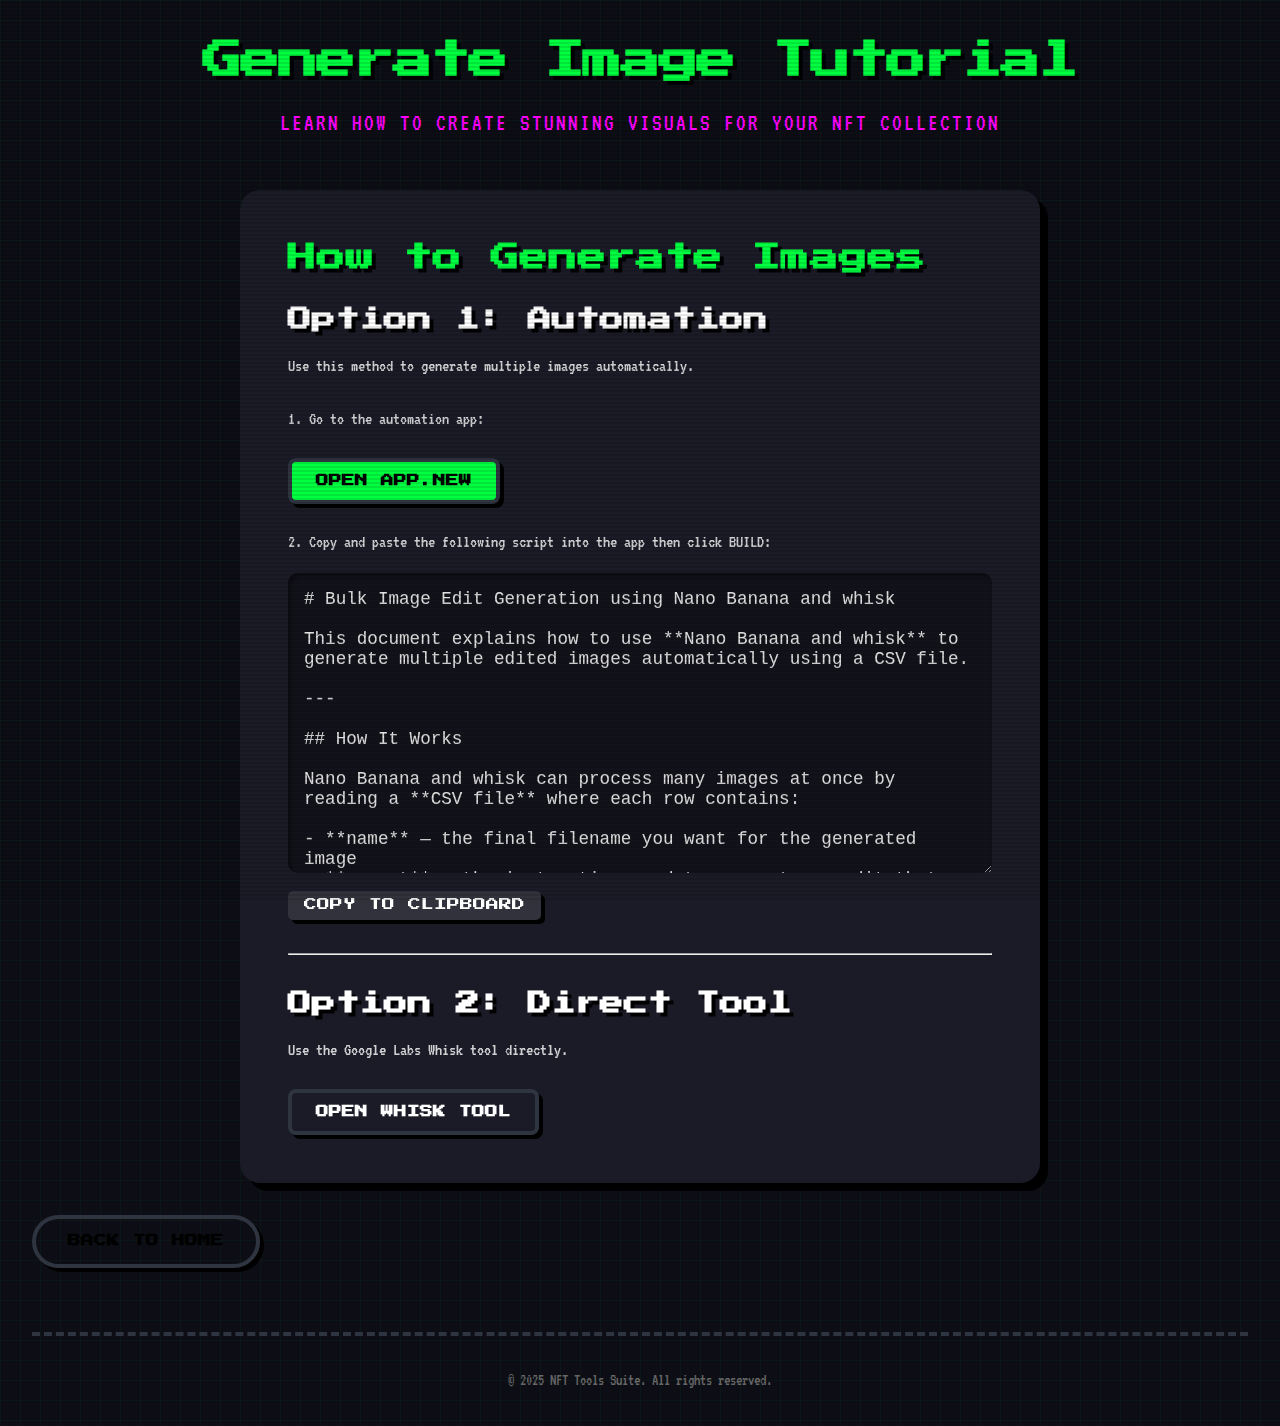
<file: generate_image_tutorial.html>
<!DOCTYPE html>
<html lang="en">

<head>
    <meta charset="UTF-8">
    <meta name="viewport" content="width=device-width, initial-scale=1.0">
    <title>Generate Image Tutorial - NFT Tools</title>
    <link rel="stylesheet" href="home.css">
    <link rel="preconnect" href="https://fonts.googleapis.com">
    <link rel="preconnect" href="https://fonts.gstatic.com" crossorigin>
    <link href="https://fonts.googleapis.com/css2?family=Press+Start+2P&family=VT323&display=swap" rel="stylesheet">
    <style>
        .tutorial-content {
            background: var(--card-bg);
            border: 1px solid var(--glass-border);
            border-radius: 20px;
            padding: 3rem;
            backdrop-filter: blur(10px);
            text-align: left;
            max-width: 800px;
            margin: 0 auto 2rem auto;
            line-height: 1.6;
        }

        .tutorial-content h2 {
            color: var(--accent-color);
            margin-bottom: 1.5rem;
        }

        .tutorial-content h3 {
            color: #fff;
            margin-top: 1.5rem;
            margin-bottom: 1rem;
        }

        .tutorial-content p {
            margin-bottom: 1rem;
            color: rgba(255, 255, 255, 0.8);
        }

        .action-box {
            margin: 1.5rem 0;
        }

        textarea {
            width: 100%;
            height: 300px;
            background: rgba(0, 0, 0, 0.3);
            border: 1px solid var(--glass-border);
            border-radius: 10px;
            color: var(--text-color);
            padding: 1rem;
            font-family: monospace;
            resize: vertical;
            margin-bottom: 0.5rem;
        }

        .action-btn {
            display: inline-block;
            padding: 0.8rem 1.5rem;
            background: var(--accent-color);
            color: #000;
            font-weight: bold;
            text-decoration: none;
            border-radius: 8px;
            transition: all 0.3s ease;
            margin-top: 0.5rem;
        }

        .action-btn:hover {
            box-shadow: 0 0 15px rgba(0, 242, 234, 0.4);
            transform: translateY(-2px);
        }

        .action-btn.secondary {
            background: var(--accent-secondary);
            color: #fff;
        }

        .action-btn.secondary:hover {
            box-shadow: 0 0 15px rgba(255, 0, 80, 0.4);
        }

        .copy-btn {
            background: rgba(255, 255, 255, 0.1);
            border: 1px solid var(--glass-border);
            color: #fff;
            padding: 0.5rem 1rem;
            border-radius: 5px;
            cursor: pointer;
            transition: all 0.3s ease;
        }

        .copy-btn:hover {
            background: rgba(255, 255, 255, 0.2);
        }

        .back-btn {
            display: inline-block;
            padding: 1rem 2rem;
            background: linear-gradient(45deg, var(--accent-color), var(--accent-secondary));
            color: #000;
            font-weight: bold;
            text-decoration: none;
            border-radius: 50px;
            transition: transform 0.3s ease, box-shadow 0.3s ease;
        }

        .back-btn:hover {
            transform: translateY(-3px);
            box-shadow: 0 5px 15px rgba(0, 242, 234, 0.3);
        }
    </style>
</head>

<body>
    <div class="scanlines"></div>
    <div class="container">
        <h1>Generate Image Tutorial</h1>
        <p class="subtitle">Learn how to create stunning visuals for your NFT collection</p>

        <div class="tutorial-content">
            <h2>How to Generate Images</h2>

            <div class="option-section">
                <h3>Option 1: Automation</h3>
                <p>Use this method to generate multiple images automatically.</p>

                <div class="action-box">
                    <p>1. Go to the automation app:</p>
                    <a href="https://app.new/" target="_blank" class="action-btn">Open App.new</a>
                </div>

                <div class="action-box">
                    <p>2. Copy and paste the following script into the app then click BUILD:</p>
                    <textarea id="script-content" readonly spellcheck="false"># Bulk Image Edit Generation using Nano Banana and whisk

This document explains how to use **Nano Banana and whisk** to generate multiple edited images automatically using a CSV file.

---

## How It Works

Nano Banana and whisk can process many images at once by reading a **CSV file** where each row contains:

- **name** — the final filename you want for the generated image  
- **prompt** — the instruction used to generate or edit that image  

After processing each row, the app will:
1. Use the prompt to generate the image.
2. Automatically download the result.
3. Save the file using the **name** you provided (e.g., `1.jpg`, `myimage01.jpg`).
4. Always use .jpg file
---

## CSV Format

Your CSV file must follow this structure:

name,prompt
1,"make a dragon using this image"

---

## Example Workflow

### CSV Input
name,prompt
1,"Add traits on this image and make the image as base image"

### App Behavior
- Generates the image using the prompt: **"make a dragon using this image"**
- Downloads the generated file
- Automatically renames it to **1.jpg**

---

## Summary

By preparing a simple CSV file, you can:
- Generate large batches of images
- Apply different prompts to each image
- Automatically rename each generated result according to the CSV

This makes bulk editing fast, organized, and efficient.</textarea>
                    <button onclick="copyScript()" class="copy-btn">Copy to Clipboard</button>
                </div>
            </div>

            <hr style="border-color: var(--glass-border); margin: 2rem 0;">

            <div class="option-section">
                <h3>Option 2: Direct Tool</h3>
                <p>Use the Google Labs Whisk tool directly.</p>
                <a href="https://labs.google/fx/tools/whisk" target="_blank" class="action-btn secondary">Open Whisk
                    Tool</a>
            </div>
        </div>

        <a href="index.html" class="back-btn">Back to Home</a>

        <footer>
            &copy; 2025 NFT Tools Suite. All rights reserved.
        </footer>
    </div>

    <script>
        function copyScript() {
            const copyText = document.getElementById("script-content");
            copyText.select();
            copyText.setSelectionRange(0, 99999); /* For mobile devices */
            navigator.clipboard.writeText(copyText.value).then(() => {
                const btn = document.querySelector('.copy-btn');
                const originalText = btn.innerText;
                btn.innerText = 'Copied!';
                setTimeout(() => {
                    btn.innerText = originalText;
                }, 2000);
            });
        }
    </script>
</body>

</html>
</file>
<file: home.css>
:root {
    --bg-color: #0d0e15;
    --text-color: #e0e0e0;
    --accent-color: #00ff41;
    /* Neon Green */
    --secondary-accent: #ff00ff;
    /* Cyberpunk Pink */
    --card-bg: #1a1b26;
    --border-color: #2e3440;
    --input-bg: #0f141b;
    --font-heading: 'Press Start 2P', cursive;
    --font-body: 'VT323', monospace;

    /* Additional vars for compatibility */
    --panel: var(--card-bg);
    --border: var(--border-color);
    --muted: #9fb3c8;
    --shadow: 8px 8px 0px #000;
    --glow: 0 0 10px rgba(0, 255, 65, 0.2);
}

* {
    box-sizing: border-box;
    margin: 0;
    padding: 0;
}

body {
    font-family: var(--font-body);
    background-color: var(--bg-color);
    color: var(--text-color);
    line-height: 1.6;
    min-height: 100vh;
    /* Subtle grid background */
    background-image:
        linear-gradient(rgba(0, 255, 65, 0.03) 1px, transparent 1px),
        linear-gradient(90deg, rgba(0, 255, 65, 0.03) 1px, transparent 1px);
    background-size: 20px 20px;
    font-size: 18px;
    /* Slightly larger base size for VT323 */
}

/* CRT Scanline Effect */
.scanlines {
    position: fixed;
    top: 0;
    left: 0;
    width: 100%;
    height: 100%;
    background: linear-gradient(to bottom,
            rgba(255, 255, 255, 0),
            rgba(255, 255, 255, 0) 50%,
            rgba(0, 0, 0, 0.1) 50%,
            rgba(0, 0, 0, 0.1));
    background-size: 100% 4px;
    pointer-events: none;
    z-index: 999;
    animation: scanline 10s linear infinite;
}

@keyframes scanline {
    0% {
        background-position: 0 0;
    }

    100% {
        background-position: 0 100%;
    }
}

.container {
    width: 100%;
    max-width: 1400px;
    padding: 2rem;
    margin: 0 auto;
    position: relative;
    z-index: 1;
}

/* Typography */
h1,
h2,
h3,
h4,
h5,
h6 {
    font-family: var(--font-heading);
    color: var(--accent-color);
    text-shadow: 4px 4px 0px #000;
    line-height: 1.4;
    margin-bottom: 1rem;
}

h1 {
    font-size: 2.5rem;
    text-align: center;
    letter-spacing: -2px;
}

h2 {
    font-size: 1.8rem;
    color: var(--secondary-accent);
}

h3 {
    font-size: 1.5rem;
}

h4 {
    font-size: 1.2rem;
}

.subtitle,
.lede {
    text-align: center;
    font-size: 1.5rem;
    color: var(--secondary-accent);
    margin-bottom: 3rem;
    text-transform: uppercase;
    letter-spacing: 2px;
}

p {
    margin-bottom: 1rem;
}

.small {
    font-size: 0.9rem;
    color: var(--muted);
}

/* Links */
a {
    color: var(--accent-color);
    text-decoration: none;
}

a:hover {
    text-decoration: underline;
}

/* Cards & Panels */
.panel,
.card,
.tool-card,
.info-card,
.metadata-item,
.trait-card,
.tutorial-content {
    background-color: var(--card-bg);
    border: 4px solid var(--border-color);
    padding: 1.5rem;
    margin-bottom: 1.5rem;
    box-shadow: var(--shadow);
    position: relative;
}

.tool-card {
    display: block;
    transition: all 0.2s ease;
    text-align: center;
}

.tool-card:hover {
    transform: translate(-4px, -4px);
    box-shadow: 12px 12px 0px #000;
    border-color: var(--accent-color);
}

.tool-icon {
    font-size: 3rem;
    margin-bottom: 1rem;
    filter: drop-shadow(4px 4px 0px rgba(0, 0, 0, 0.5));
}

.tools-grid,
.panels,
.chain-buttons,
.input-methods,
.info-section {
    display: grid;
    gap: 2rem;
}

.tools-grid {
    grid-template-columns: repeat(auto-fit, minmax(300px, 1fr));
}

.panels {
    grid-template-columns: repeat(auto-fit, minmax(300px, 1fr));
}

.chain-buttons {
    grid-template-columns: repeat(auto-fit, minmax(200px, 1fr));
}

.info-section {
    grid-template-columns: repeat(auto-fit, minmax(300px, 1fr));
}

/* Forms & Inputs */
label {
    display: block;
    font-family: var(--font-heading);
    font-size: 0.8rem;
    margin-bottom: 0.5rem;
    color: var(--text-color);
}

input[type="text"],
input[type="number"],
input[type="url"],
textarea,
select {
    width: 100%;
    padding: 12px;
    background: var(--input-bg);
    border: 2px solid var(--border-color);
    color: var(--text-color);
    font-family: var(--font-body);
    font-size: 1.1rem;
    margin-bottom: 1rem;
    box-shadow: inset 2px 2px 5px rgba(0, 0, 0, 0.5);
}

input:focus,
textarea:focus,
select:focus {
    outline: none;
    border-color: var(--accent-color);
    box-shadow: 0 0 10px rgba(0, 255, 65, 0.2);
}

/* Buttons */
button,
.btn-primary,
.btn-secondary,
.btn-success,
.btn-outline,
.mini-btn,
.generate-btn,
.action-btn,
.back-btn {
    font-family: var(--font-heading);
    font-size: 0.8rem;
    padding: 12px 20px;
    border: 4px solid var(--border-color);
    background: var(--card-bg);
    color: var(--text-color);
    cursor: pointer;
    text-transform: uppercase;
    box-shadow: 4px 4px 0px #000;
    transition: all 0.1s;
    display: inline-flex;
    align-items: center;
    justify-content: center;
    gap: 10px;
    text-decoration: none;
    line-height: 1;
}

button:hover:not(:disabled),
.btn-primary:hover,
.action-btn:hover {
    transform: translate(-2px, -2px);
    box-shadow: 6px 6px 0px #000;
    border-color: var(--accent-color);
    color: var(--accent-color);
}

button:active:not(:disabled) {
    transform: translate(2px, 2px);
    box-shadow: 2px 2px 0px #000;
}

button:disabled {
    opacity: 0.5;
    cursor: not-allowed;
    border-color: #444;
    color: #666;
}

/* Specific Button Variants */
.btn-primary,
.generate-btn {
    border-color: var(--accent-color);
    color: var(--accent-color);
}

.btn-secondary {
    border-color: var(--secondary-accent);
    color: var(--secondary-accent);
}

.chain-btn.active,
.method-btn.active {
    background: var(--accent-color);
    color: #000;
    border-color: var(--accent-color);
    box-shadow: inset 4px 4px 0px rgba(0, 0, 0, 0.2);
}

/* Specific Components from Generators */
.pill {
    display: inline-block;
    padding: 4px 8px;
    background: rgba(0, 255, 65, 0.1);
    border: 1px solid var(--accent-color);
    color: var(--accent-color);
    font-size: 0.8rem;
    margin-right: 5px;
    margin-bottom: 5px;
}

.upload-area {
    border: 4px dashed var(--border-color);
    padding: 40px;
    text-align: center;
    cursor: pointer;
    background: rgba(0, 0, 0, 0.2);
}

.upload-area:hover {
    border-color: var(--accent-color);
    background: rgba(0, 255, 65, 0.05);
}

.preview-table,
table {
    width: 100%;
    border-collapse: collapse;
    margin-top: 1rem;
    font-size: 0.9rem;
}

th,
td {
    border: 2px solid var(--border-color);
    padding: 8px;
    text-align: left;
}

th {
    background: var(--border-color);
    color: #fff;
    font-family: var(--font-heading);
    font-size: 0.7rem;
}

/* Trait Grid Specifics */
.trait-grid {
    display: grid;
    grid-template-columns: repeat(auto-fit, minmax(280px, 1fr));
    gap: 1.5rem;
}

.trait-head {
    display: flex;
    justify-content: space-between;
    align-items: center;
    margin-bottom: 1rem;
}

.toggle {
    padding: 5px 10px;
    font-size: 0.7rem;
}

/* Tutorial Specifics */
.tutorial-content code,
.tutorial-content pre {
    background: #000;
    border: 1px solid var(--border-color);
    padding: 1rem;
    display: block;
    overflow-x: auto;
    font-family: 'VT323', monospace;
    color: var(--accent-color);
}

/* Footer */
footer {
    margin-top: 4rem;
    text-align: center;
    font-size: 1rem;
    color: #666;
    border-top: 4px dashed var(--border-color);
    padding-top: 2rem;
}

/* Utilities */
.flex {
    display: flex;
    gap: 10px;
    align-items: center;
    flex-wrap: wrap;
}

.hidden {
    display: none;
}

/* Responsive */
@media (max-width: 768px) {
    .container {
        padding: 1rem;
    }

    h1 {
        font-size: 1.8rem;
    }

    .main-content {
        grid-template-columns: 1fr;
    }
}
</file>
